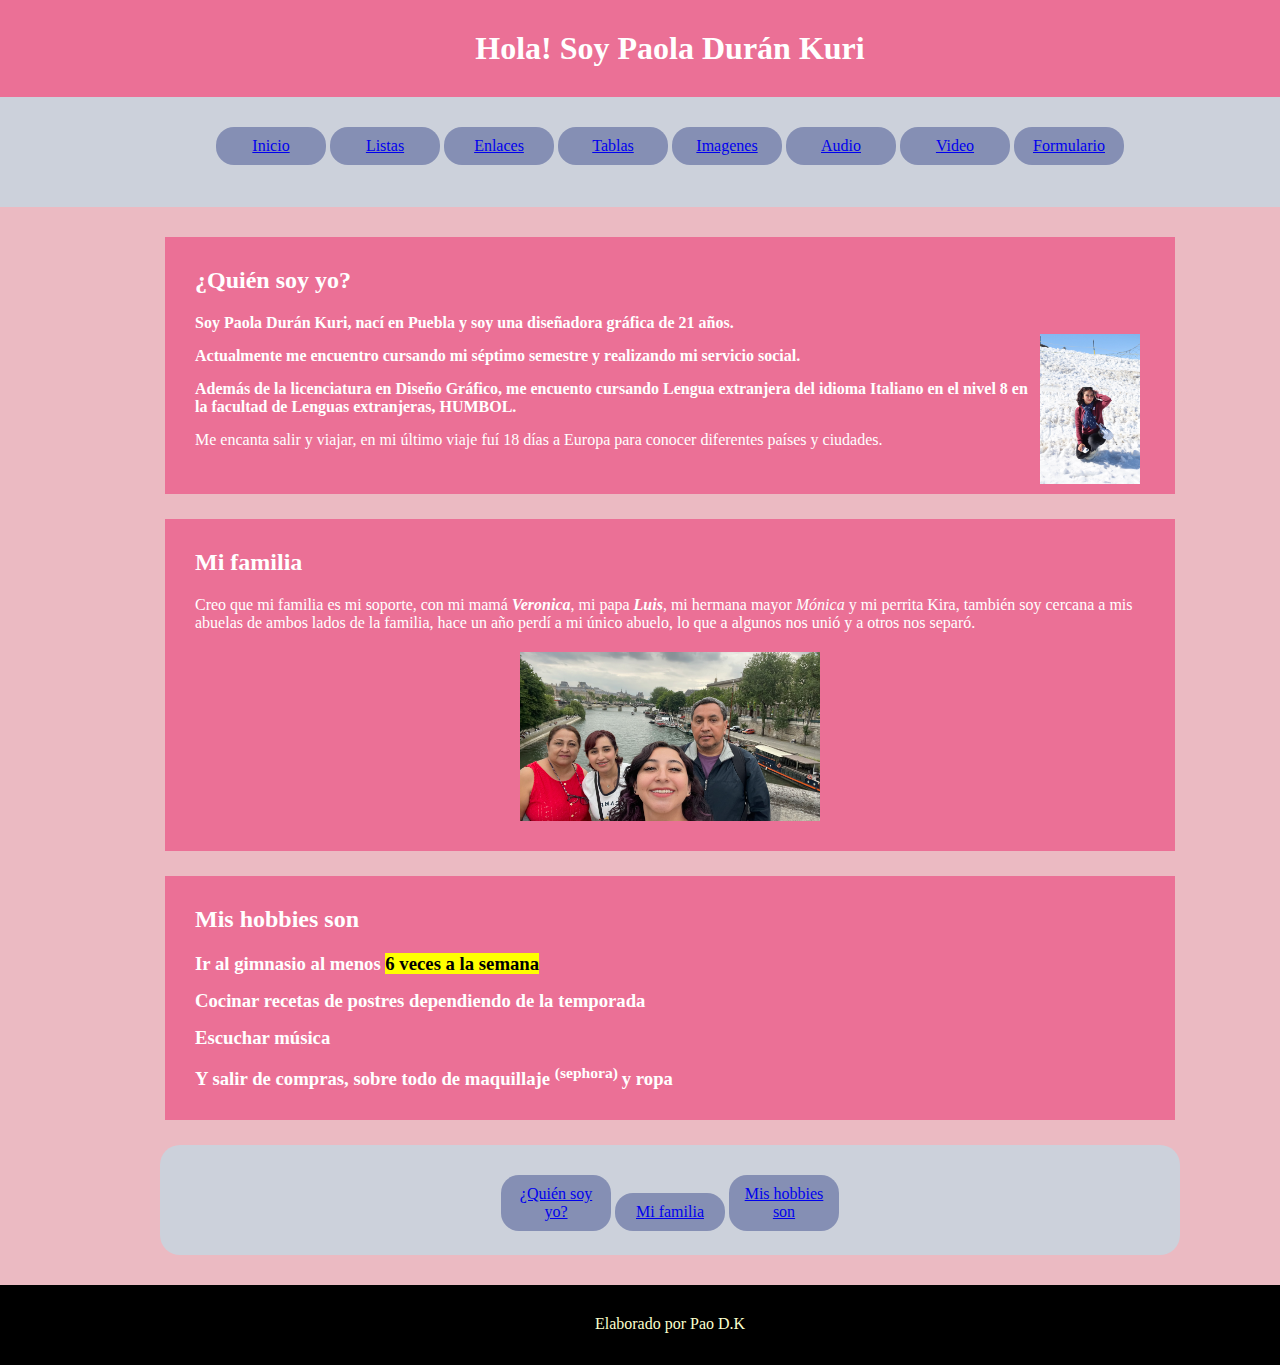
<file: index.html>
<!doctype html>
<html>
<meta charset="UTF-8">
    <head>
        <title>Mi primera página web</title>
		<link rel="stylesheet" href="css/style_page.css" type="text/css">
    </head>
    <body>
        <header>
            <h1>Hola! Soy Paola Durán Kuri</h1>
        </header>
        <nav>
            <ul>
               <li><a href="html/index.html">Inicio</a></li>
                <li><a href="html/listas.html">Listas</a></li>
                <li><a href="html/enlaces.html">Enlaces</a></li>
                <li><a href="html/tablas.html">Tablas</a></li>
                <li><a href="html/imagenes.html">Imagenes</a></li>
                <li><a href="html/audio.html">Audio</a></li>
                <li><a href="html/video.html">Video</a></li>
                <li><a href="html/formularios.html">Formulario</a></li>
            </ul>
        </nav>
        <main>
            <section id=yo>
                <h2>¿Quién soy yo?</h2>
                <p><b><img id="pao_img" src="medios/img/pdk.jpeg" alt="pao">Soy Paola Durán Kuri, nací en Puebla y soy una diseñadora gráfica de 21 años.&nbsp;</b></p>
              <p><b>Actualmente me encuentro cursando mi séptimo semestre y realizando mi servicio social.&nbsp;</b></p>
                <p><b>Además de la licenciatura en Diseño Gráfico, me encuento cursando Lengua extranjera del idioma Italiano en el nivel 8 en la facultad de Lenguas extranjeras, HUMBOL.</b></p>
<p>Me encanta salir y viajar, en mi último viaje fuí 18 días a Europa para conocer diferentes países y ciudades.</p> 
            </section>
            <section id="familia">
                <h2>Mi familia</h2>
                <p>Creo que mi familia  es mi soporte, con mi mamá <b><i>Veronica</i></b>, mi papa <b><i>Luis</i></b>, mi hermana mayor <i>Mónica</i> y mi perrita Kira, también soy cercana a mis abuelas de ambos lados de la familia, hace un año perdí a mi único abuelo, lo que a algunos nos unió y a otros nos separó.</p>
				<img src="medios/img/fam.jpeg" alt="familia">
            </section>
            <section id="hobbie">
                <h2>Mis hobbies son</h2>
                <h3> Ir al gimnasio al menos <mark>6 veces a la semana</mark>
                </h3>
                <p></p>
                <h3>Cocinar recetas de postres dependiendo de la temporada</h3>
                <p></p>
                <h3>Escuchar música</h3>
                <p></p>
                <h3>Y salir de compras, sobre todo de maquillaje <sup>(sephora)&nbsp;</sup>y ropa</h3>
            </section>
<nav id="menu">
                <ul>
                    <li><a href="#yo">¿Quién soy yo?</a></li>
                    <li><a href="#familia">Mi familia</a></li>
                    <li><a href="#hobbie">Mis hobbies son</a></li>
                    
                </ul>
            </nav>
        </main>
        <footer>Elaborado por Pao D.K</footer>
    </body>
</html>
</file>
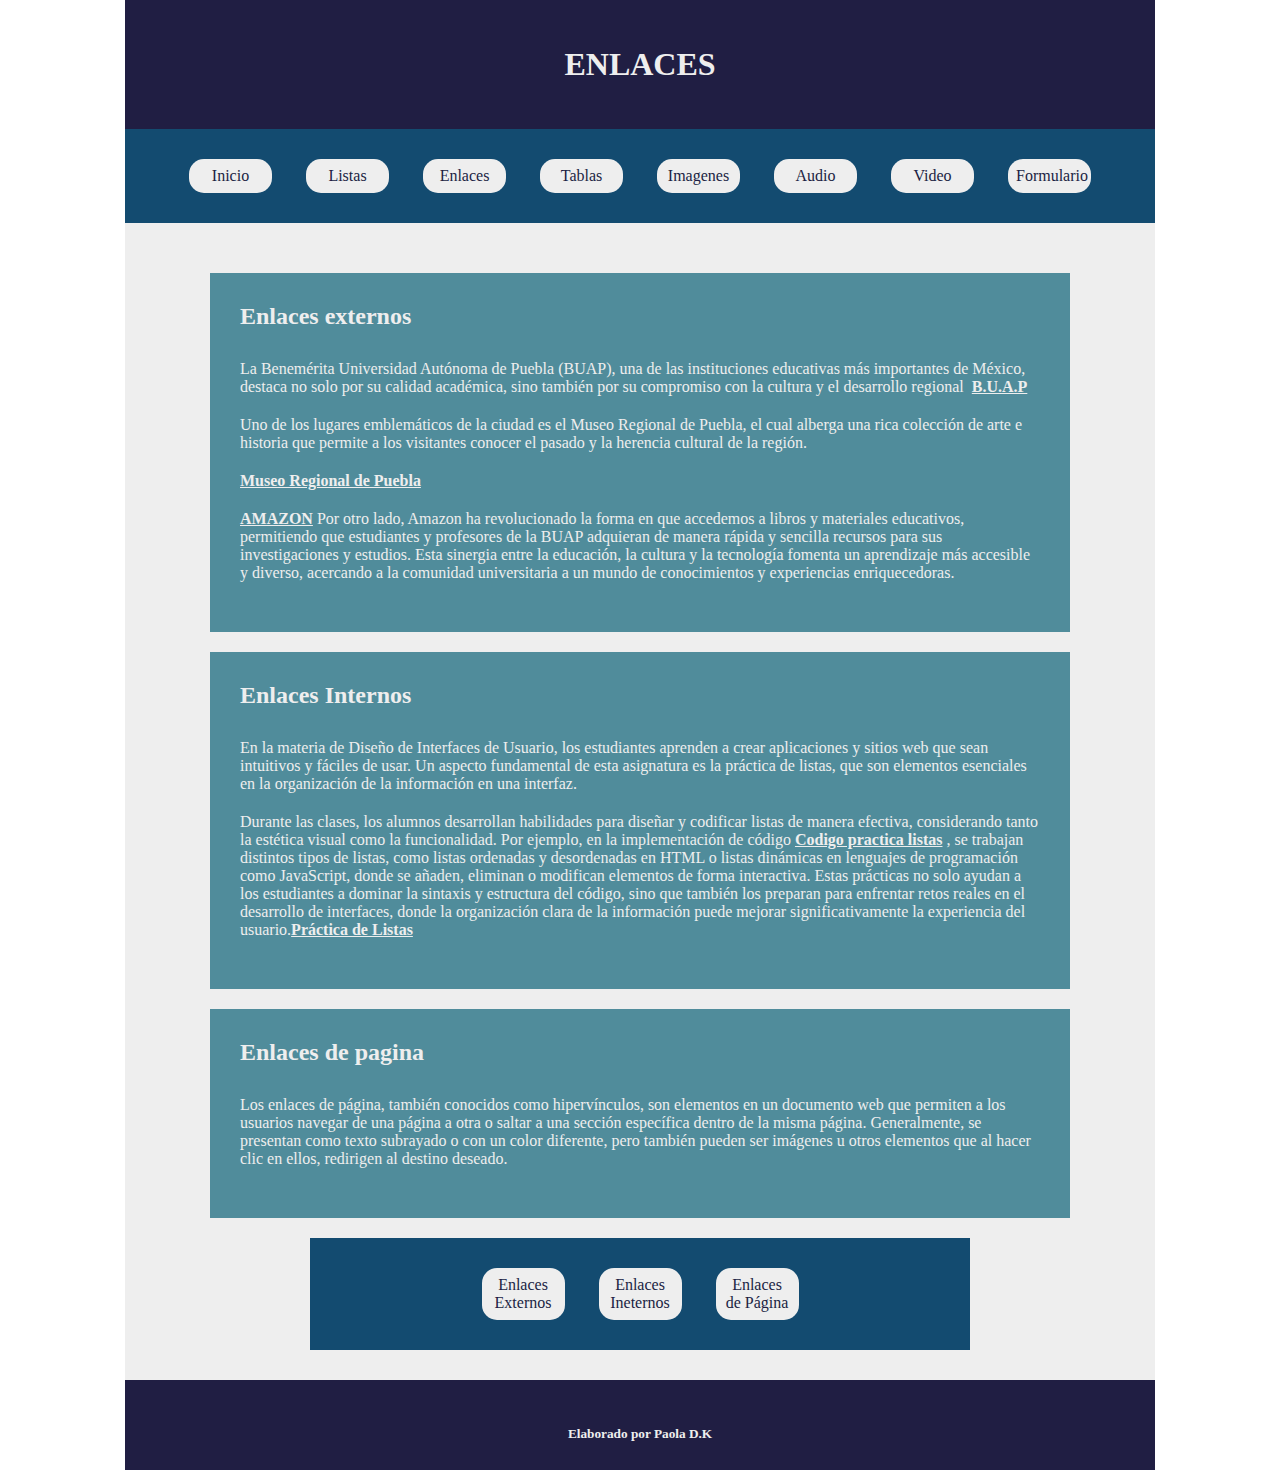
<file: html/enlaces.html>
<html>
    <head>
        <title> Enlaces HTML</title>
        <style type="text/css">
            *{
                margin:0px;
                padding: 0px;
            }
            header, nav, main, footer{
                width: 970px;
                color: #EEEEEE;
                margin-left: auto;
                margin-right: auto;
                padding: 30px;
        }
            header{
                background-color: #201E43;
                height: : 150px;
            }
            nav{
                height: : 50px;
                background-color: #134B70;
            }
            ul{
                list-style-type: none;
                text-align: center;
            }
            li{
                display:inline-block;
                margin-left: 15px;
                margin-right: 15px;
            }
            main{
                height: : 900px;
                background-color: #eeeeee;
            }
            main nav{
                width: 600px;
            }
            footer{
    height: 30px;
    background-color: #201E43;
            }
            section{
                width: 800px;
                background-color: #508C9B;
                margin-left: auto;
                margin-right: auto;
                margin-top: 20px;
                margin-bottom: 20px;
                padding: 30px;
            }
            h2{
                margin-bottom: 30px;
            }
            h1, h5{
    text-align: center;
    padding-top: 16px;
    padding-right: 16px;
    padding-left: 16px;
    padding-bottom: 16px;
            }
            p a:visited{
                color: #201E43;
            }
            p a:link{
                color:#eeeeee;
                font-weight: bolder;
            }
            p a:active{
                color: orange; 
            }
            ul li{
                width: 67px;
                background-color: #EEEEEE;
                color: #201E43;
                padding: 8px;
                 border-radius: 15px;
            }
            ul li a{
                text-decoration: none;
            }
            ul a:link, ul a:visited{ 
                color: #201E43;
            }
            ul a:hover{
                color: #508c9b;
                font-weight: bolder;
            }
            p{
                margin-bottom: 20px;
            }
            p a:visited{
                color: #201E43;
            }
            p a:link{
                color:#eeeeee;
                font-weight: bolder;
            }
            p a:active{
                color: orange; 
            }
            ul li{
                width: 67px;
                background-color: #EEEEEE;
                color: #201E43;
                padding: 8px;
                border-radius: 15px;
                text-decoration: none;
            }
            ul li a{
                text-decoration: none;
                color:#201E43;
            }
            ul a:hover{
                color:#508C9B;
                font-weight: bold;
            }
            /*nav ul li a:link, nav ul li a :visited{
               color: #508c9b;
                font-weight: bold;
            }
            /*nav ul li a:hover{
               color:  #201E43;
            }*/
            nav li:hover, nav li a:hover{
                background-color:#201E43;
                color:#EEEEEE;
            }
        </style>
    </head>
    <body>
        <header>
            <h1>ENLACES</h1>
        </header>
        <nav>
            <ul>
                <li><a href="../index.html">Inicio</a></li>
                <li><a href="listas.html">Listas</a></li>
                <li><a href="enlaces.html">Enlaces</a></li>
                <li><a href="tablas.html">Tablas</a></li>
                <li><a href="imagenes.html">Imagenes</a></li>
                <li><a href="audio.html">Audio</a></li>
                <li><a href="video.html">Video</a></li>
                <li><a href="formularios.html">Formulario</a></li>
            </ul>
        </nav>
        <main>
            <section>
                <h2 id="Enlace_Ext_1">Enlaces externos</h2>
                <p>La Benemérita Universidad Autónoma de Puebla (BUAP), una de las instituciones educativas más importantes de México, destaca no solo por su calidad académica, sino también por su compromiso con la cultura y el desarrollo regional&nbsp;&nbsp;<a href="http://www.buap.mx">B.U.A.P</a></p>
                <p>Uno de los lugares emblemáticos de la ciudad es el Museo Regional de Puebla, el cual alberga una rica colección de arte e historia que permite a los visitantes conocer el pasado y la herencia cultural de la región.&nbsp;</p>
                <p> <a href="https://sic.cultura.gob.mx/ficha.php?table=museo&table_id=20" target="_blank">Museo Regional de Puebla</a> </p>
				<p><a href="http://amazon.com.mx">AMAZON</a> Por otro lado, Amazon ha revolucionado la forma en que accedemos a libros y materiales educativos, permitiendo que estudiantes y profesores de la BUAP adquieran de manera rápida y sencilla recursos para sus investigaciones y estudios. Esta sinergia entre la educación, la cultura y la tecnología fomenta un aprendizaje más accesible y diverso, acercando a la comunidad universitaria a un mundo de conocimientos y experiencias enriquecedoras.</p>

            </section>
            <section>
                <h2 id="Enlaces_Int_2">Enlaces Internos</h2>
                <p>En la materia de Diseño de Interfaces de Usuario, los estudiantes aprenden a crear aplicaciones y sitios web que sean intuitivos y fáciles de usar. Un aspecto fundamental de esta asignatura es la práctica de listas, que son elementos esenciales en la organización de la información en una interfaz.</p>
                <p>Durante las clases, los alumnos desarrollan habilidades para diseñar y codificar listas de manera efectiva, considerando tanto la estética visual como la funcionalidad. Por ejemplo, en la implementación de código <a href="../pdf/listas.pdf" download>Codigo practica listas</a> , se trabajan distintos tipos de listas, como listas ordenadas y desordenadas en HTML o listas dinámicas en lenguajes de programación como JavaScript, donde se añaden, eliminan o modifican elementos de forma interactiva. Estas prácticas no solo ayudan a los estudiantes a dominar la sintaxis y estructura del código, sino que también los preparan para enfrentar retos reales en el desarrollo de interfaces, donde la organización clara de la información puede mejorar significativamente la experiencia del usuario.<a href="listas.html">Práctica de Listas</a> 
					</p>
            </section>
            <section>
                <h2 id="Enlace-De-Pagina">Enlaces de pagina</h2>
                <p>Los enlaces de página, también conocidos como hipervínculos, son elementos en un documento web que permiten a los usuarios navegar de una página a otra o saltar a una sección específica dentro de la misma página. Generalmente, se presentan como texto subrayado o con un color diferente, pero también pueden ser imágenes u otros elementos que al hacer clic en ellos, redirigen al destino deseado.</p>
            </section>
            <nav>
                <ul>
                    <li><a href=#Enlace_Ext_1> Enlaces Externos</a></li>
                    <li><a href=#Enlaces_Int_2>Enlaces Ineternos</a></li>
                    <li><a href=#Enlace-De-Pagina>Enlaces de Página</a></li>
                </ul>
            </nav>
        </main>
        <footer>
          <h5>Elaborado por Paola D.K</h5>
    </footer>
    </body>
</html>
</file>
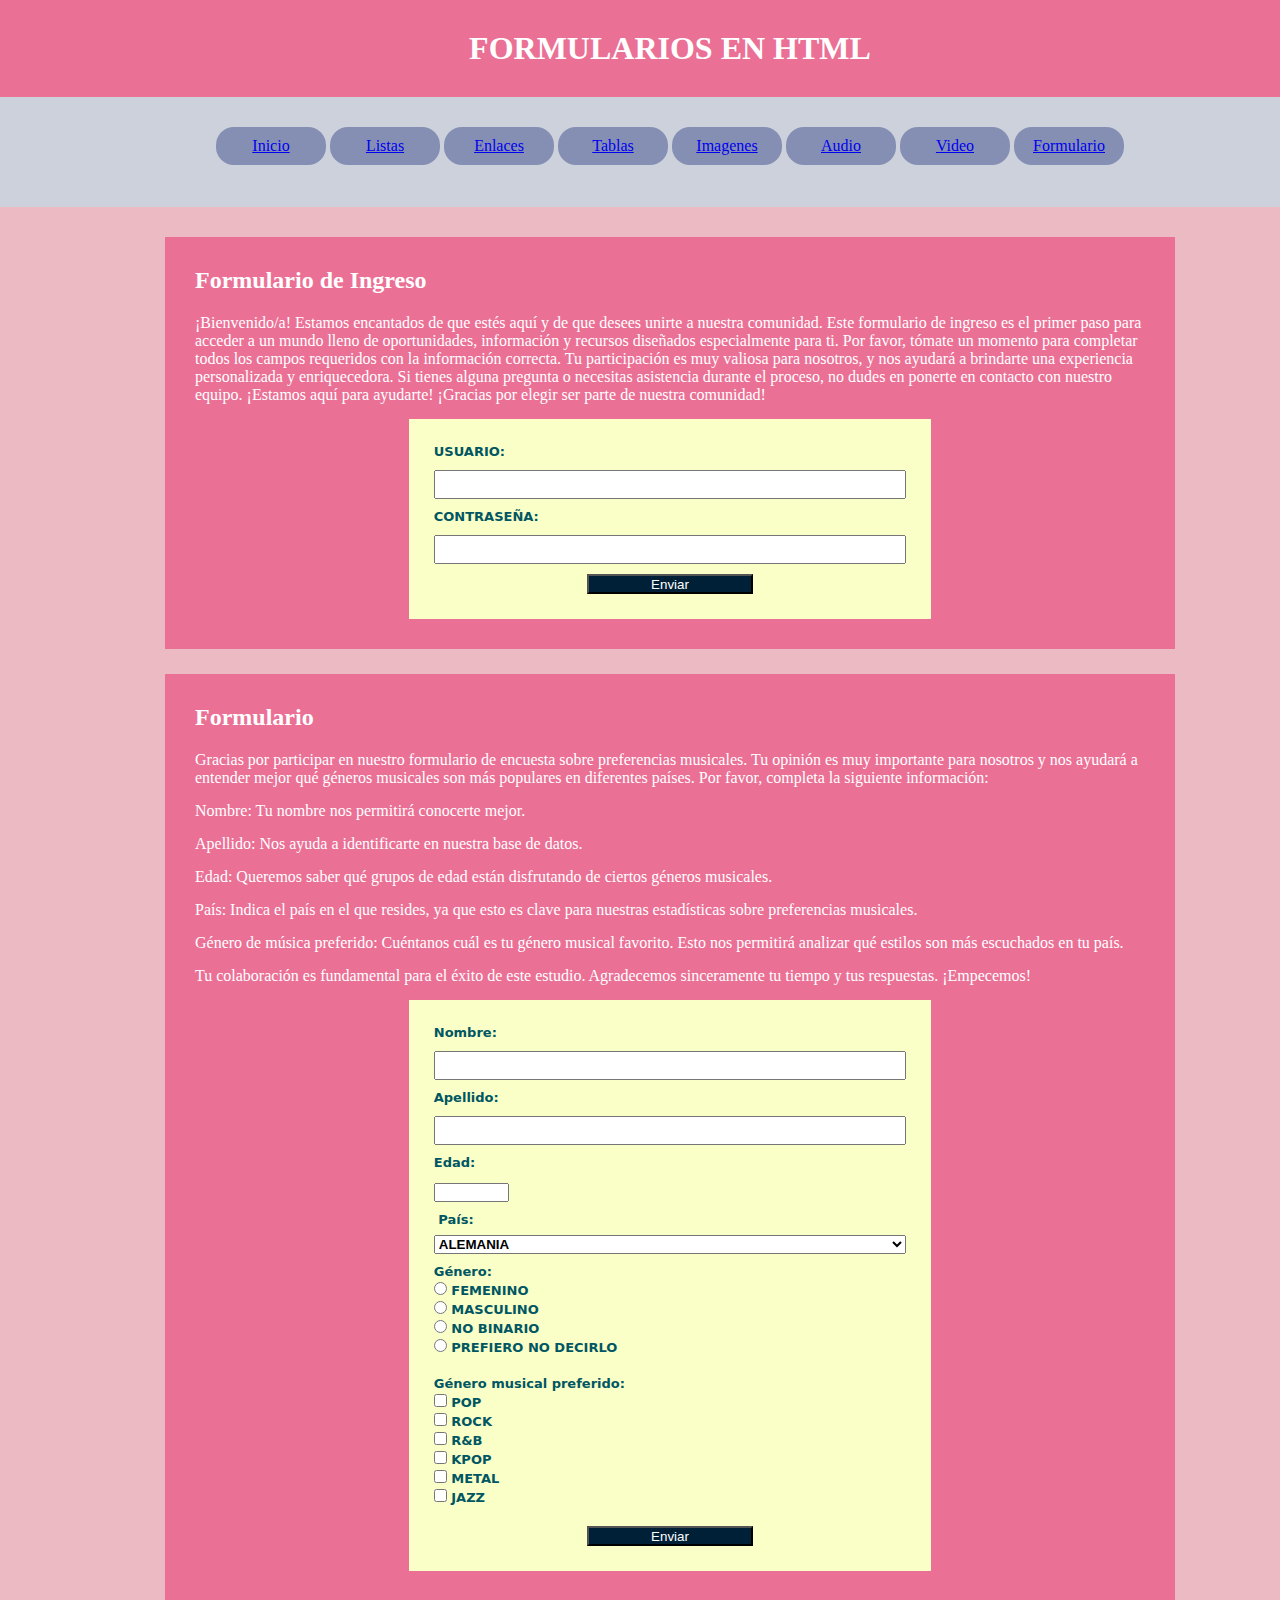
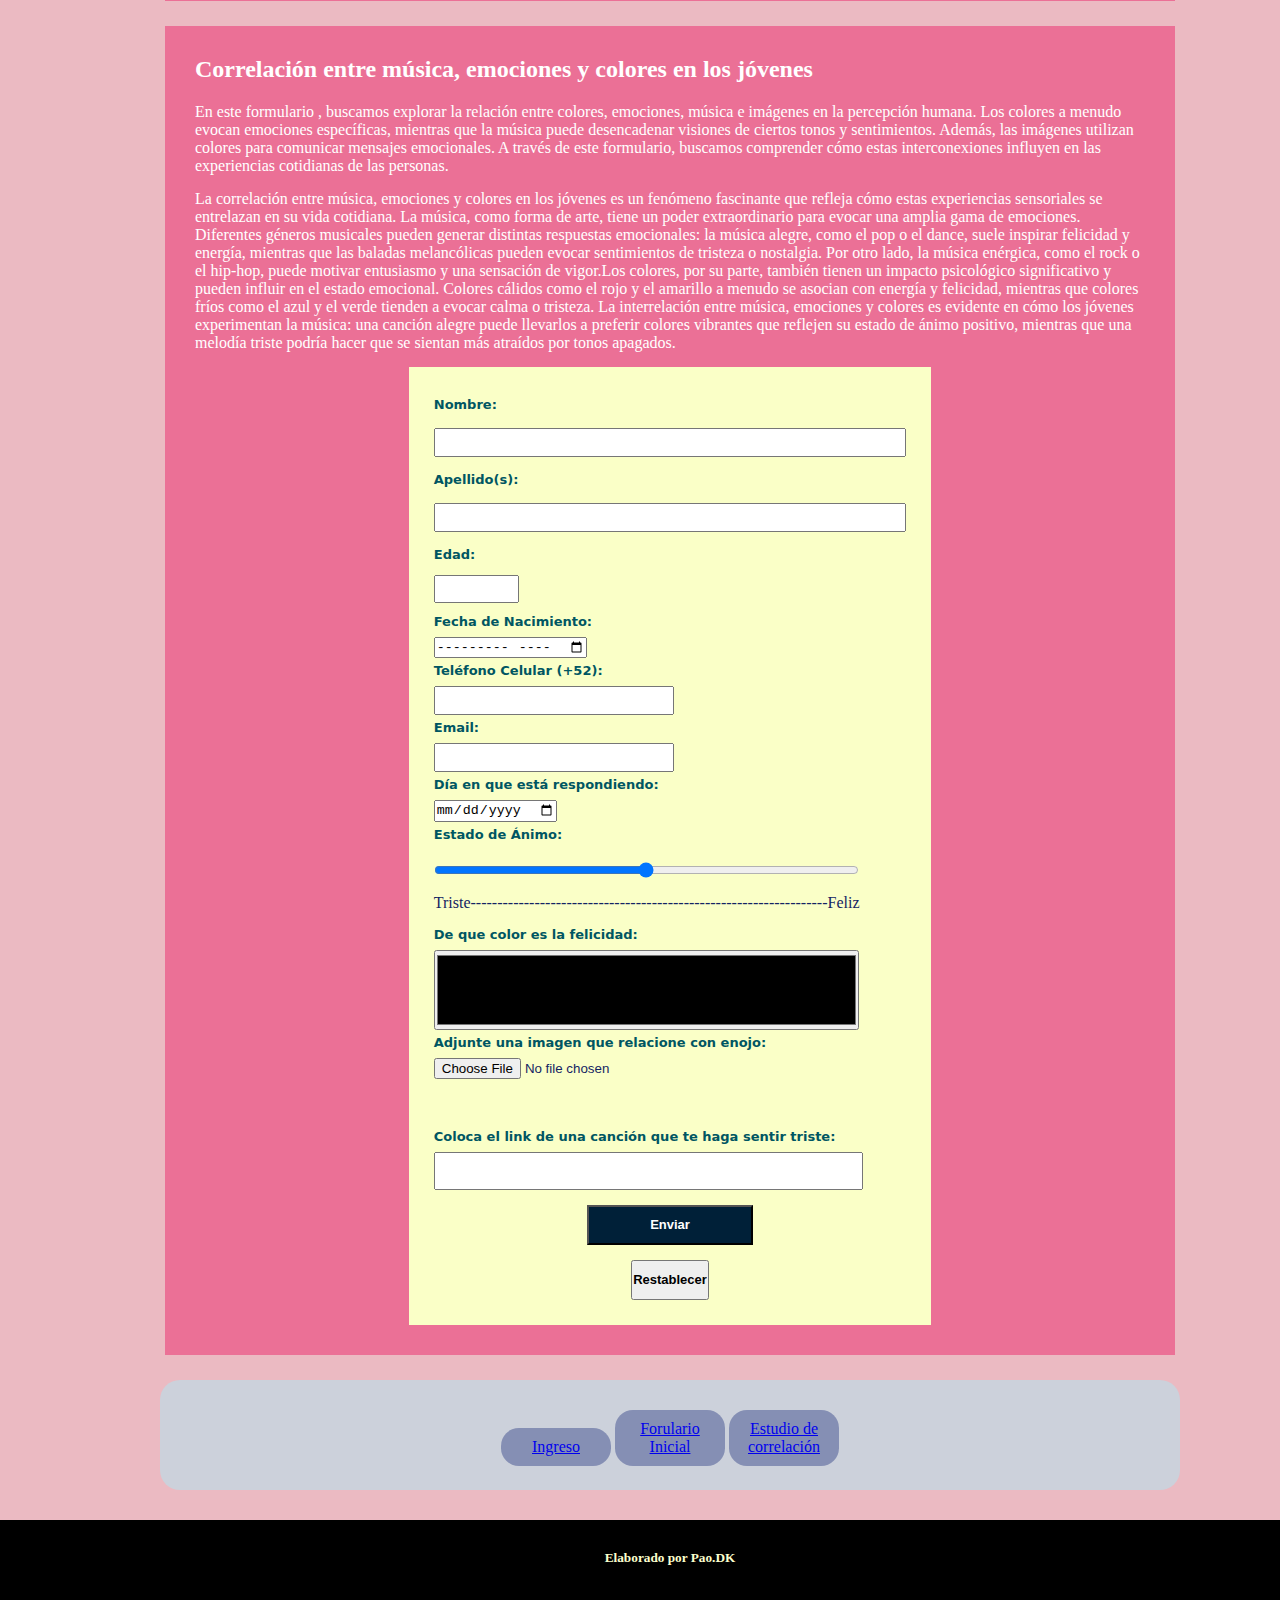
<file: html/formularios.html>
<!doctype html>
<html>
<head>
<meta charset="UTF-8">
<title>FORMULARIOS</title>
<link href="../css/style_page.css" rel="stylesheet" type="text/css">
</head>

<body>
<header>
  <h1>FORMULARIOS EN HTML</h1>
</header>
<nav>
	<ul>
        <li><a href="../index.html">Inicio</a></li>
         <li><a href="listas.html">Listas</a></li>
         <li><a href="enlaces.html">Enlaces</a></li>
         <li><a href="tablas.html">Tablas</a></li>
         <li><a href="imagenes.html">Imagenes</a></li>
         <li><a href="audio.html">Audio</a></li>
         <li><a href="video.html">Video</a></li>
         <li><a href="formularios.html" style="">Formulario</a></li>
    </ul>
</nav>
<main>
	<section id="ing">
  <h2>Formulario de Ingreso</h2>
  <p>¡Bienvenido/a! Estamos encantados de que estés aquí y de que desees unirte a nuestra comunidad. Este formulario de ingreso es el primer paso para acceder a un mundo lleno de oportunidades, información y recursos diseñados especialmente para ti. Por favor, tómate un momento para completar todos los campos requeridos con la información correcta. Tu participación es muy valiosa para nosotros, y nos ayudará a brindarte una experiencia personalizada y enriquecedora. Si tienes alguna pregunta o necesitas asistencia durante el proceso, no dudes en ponerte en contacto con nuestro equipo. ¡Estamos aquí para ayudarte! ¡Gracias por elegir ser parte de nuestra comunidad!</p>
  <form id="form1" name="form1" method="get">
<label for="textfield">USUARIO:</label>
      <input name="textfield" type="text" id="textfield" size="25">
      <label for="password">CONTRASEÑA:</label>
      <input name="password" type="password" id="password" size="19" maxlength="8">
      <input name="submit" type="submit" id="submit" formmethod="GET" value="Enviar">
      <span style="color: #387B88"></span>      
  </form>
  </section>
	<section id="form">
	  <h2>Formulario</h2>
		<p>Gracias por participar en nuestro formulario de encuesta sobre preferencias musicales. Tu opinión es muy importante para nosotros y nos ayudará a entender mejor qué géneros musicales son más populares en diferentes países. Por favor, completa la siguiente información:</p>

<p>Nombre: Tu nombre nos permitirá conocerte mejor.</p>
<p>Apellido: Nos ayuda a identificarte en nuestra base de datos.</p>
<p>Edad: Queremos saber qué grupos de edad están disfrutando de ciertos géneros musicales.</p>
<p>País: Indica el país en el que resides, ya que esto es clave para nuestras estadísticas sobre preferencias musicales.</p>
<p>Género de música preferido: Cuéntanos cuál es tu género musical favorito. Esto nos permitirá analizar qué estilos son más escuchados en tu país.</p>
<p>Tu colaboración es fundamental para el éxito de este estudio. Agradecemos sinceramente tu tiempo y tus respuestas. ¡Empecemos!</p>
	  <form id="form2" name="form2" method="post">
		  <label for="textfield2">Nombre:</label>
          <input type="text" name="textfield2" id="textfield2">
          <label for="textfield3">Apellido:</label>
          <input type="text" name="textfield3" id="textfield3">
          <label for="number">Edad:</label>
          <input name="number" type="number" id="number" max="60" min="18">
          <label for="select">&nbsp;País:&nbsp;</label>
          <select name="select" id="select">
            <option value="alemania">ALEMANIA</option>
            <option value="bélgica">BÉLGICA</option>
            <option value="chile">CHILE</option>
            <option value="dinamarca">DINAMARCA</option>
            <option value="francia">FRANCIA</option>
            <option value="grecia">GRECIA</option>
            <option value="honduras">HONDURAS</option>
            <option value="irlanda">IRLANDA</option>
            <option value="japón">JAPÓN</option>
            <option value="kosovo">KOSOVO</option>
            <option value="luxemburgo">LUXEMBURGO</option>
            <option value="mexico">MÉXICO</option>
            <option value="noruega">NORUEGA</option>
          </select>
          <label>Género:&nbsp;</label>
            <label>
              <input type="radio" name="GENERO" value="femenino" id="GENERO_0">
            FEMENINO</label>
            <label>
              <input type="radio" name="GENERO" value="masculino" id="GENERO_1">
              MASCULINO</label>
            <label>
              <input type="radio" name="GENERO" value="no binario" id="GENERO_2">
              NO BINARIO</label>
            <label>
              <input type="radio" name="GENERO" value="prefiero no decirlo" id="GENERO_3">
              PREFIERO NO DECIRLO</label>
            <br>
          <label>Género musical preferido:</label>
            <label>
              <input type="checkbox" name="Musica" value="pop" id="Musica_0">
            POP</label>
            <label>
              <input type="checkbox" name="Musica" value="rock" id="Musica_1">
              ROCK</label>
            <label>
              <input type="checkbox" name="Musica" value="r&b" id="Musica_2">
              R&B</label>
            <label>
              <input type="checkbox" name="Musica" value="kpop" id="Musica_3">
              KPOP</label>
            <label>
              <input type="checkbox" name="Musica" value="metal" id="Musica_4">
              METAL</label>
            <label>
              <input type="checkbox" name="Musica" value="jazz" id="Musica_5">
              JAZZ</label>
            <br>
        <input name="submit2" type="submit" id="submit2" formmethod="GET" value="Enviar">
		  
      </form>
   </section>
	<section id="color">
	  <h2>Correlación entre música, emociones y colores en los jóvenes&nbsp;</h2>
	  <p>En este formulario , buscamos explorar la relación entre colores, emociones, música e imágenes en la percepción humana. Los colores a menudo evocan emociones específicas, mientras que la música puede desencadenar visiones de ciertos tonos y sentimientos. Además, las imágenes utilizan colores para comunicar mensajes emocionales. A través de este formulario, buscamos comprender cómo estas interconexiones influyen en las experiencias cotidianas de las personas.&nbsp;</p>
		<p>La correlación entre música, emociones y colores en los jóvenes es un fenómeno fascinante que refleja cómo estas experiencias sensoriales se entrelazan en su vida cotidiana. La música, como forma de arte, tiene un poder extraordinario para evocar una amplia gama de emociones. Diferentes géneros musicales pueden generar distintas respuestas emocionales: la música alegre, como el pop o el dance, suele inspirar felicidad y energía, mientras que las baladas melancólicas pueden evocar sentimientos de tristeza o nostalgia. Por otro lado, la música enérgica, como el rock o el hip-hop, puede motivar entusiasmo y una sensación de vigor.Los colores, por su parte, también tienen un impacto psicológico significativo y pueden influir en el estado emocional. Colores cálidos como el rojo y el amarillo a menudo se asocian con energía y felicidad, mientras que colores fríos como el azul y el verde tienden a evocar calma o tristeza. La interrelación entre música, emociones y colores es evidente en cómo los jóvenes experimentan la música: una canción alegre puede llevarlos a preferir colores vibrantes que reflejen su estado de ánimo positivo, mientras que una melodía triste podría hacer que se sientan más atraídos por tonos apagados.

</p>
	  <form id="form3" name="form3" method="post">
	    <label for="textfield4">Nombre:</label>
        <input name="textfield4" type="text" id="textfield4" maxlength="15">
        <label for="textfield5">Apellido(s):</label>
        <input name="textfield5" type="text" id="textfield5" maxlength="30">
        
        <label for="number2">Edad:</label>
        <input name="number2" type="number" id="number2" max="45" min="18">
        
        
        <label for="month">Fecha de Nacimiento:</label>
        <input name="month" type="month" id="month" min="2006-01">
        <label for="tel">Teléfono Celular (+52):</label>
        <input name="tel" type="tel" id="tel" maxlength="10">
        
        <label for="email">Email:</label>
                
<input type="email" name="email" id="email">

<label for="date">Día en que está respondiendo:</label>
<input type="date" name="date" id="date">
                
        <label for="range">Estado de Ánimo:</label>
        <input type="range" name="range" id="range">
        <p>Triste-------------------------------------------------------------------Feliz</p>
<label for="color">De que color es la felicidad:</label>
        <input type="color" name="color" id="color">
<label for="fileField">Adjunte una imagen que relacione con enojo:</label>
        <input type="file" name="fileField" id="fileField">
        <label for="url">Coloca el link de una canción que te haga sentir triste:</label>
        <input type="url" name="url" id="url">
        <input name="submit3" type="submit" id="submit3" formmethod="GET" value="Enviar">
        <input type="reset" name="reset" id="reset" value="Restablecer">
      </form>
    </section>
	<nav id="menu">
                <ul>
                    <li><a href="#ing">Ingreso</a></li>
                    <li><a href="#for">Forulario Inicial</a></li>
                    <li><a href="#color">Estudio de correlación </a></li>
                    
                </ul>
            </nav>
</main>

<footer>
  <h5>Elaborado por Pao.DK</h5>
</footer>
</body>
</html>
</file>
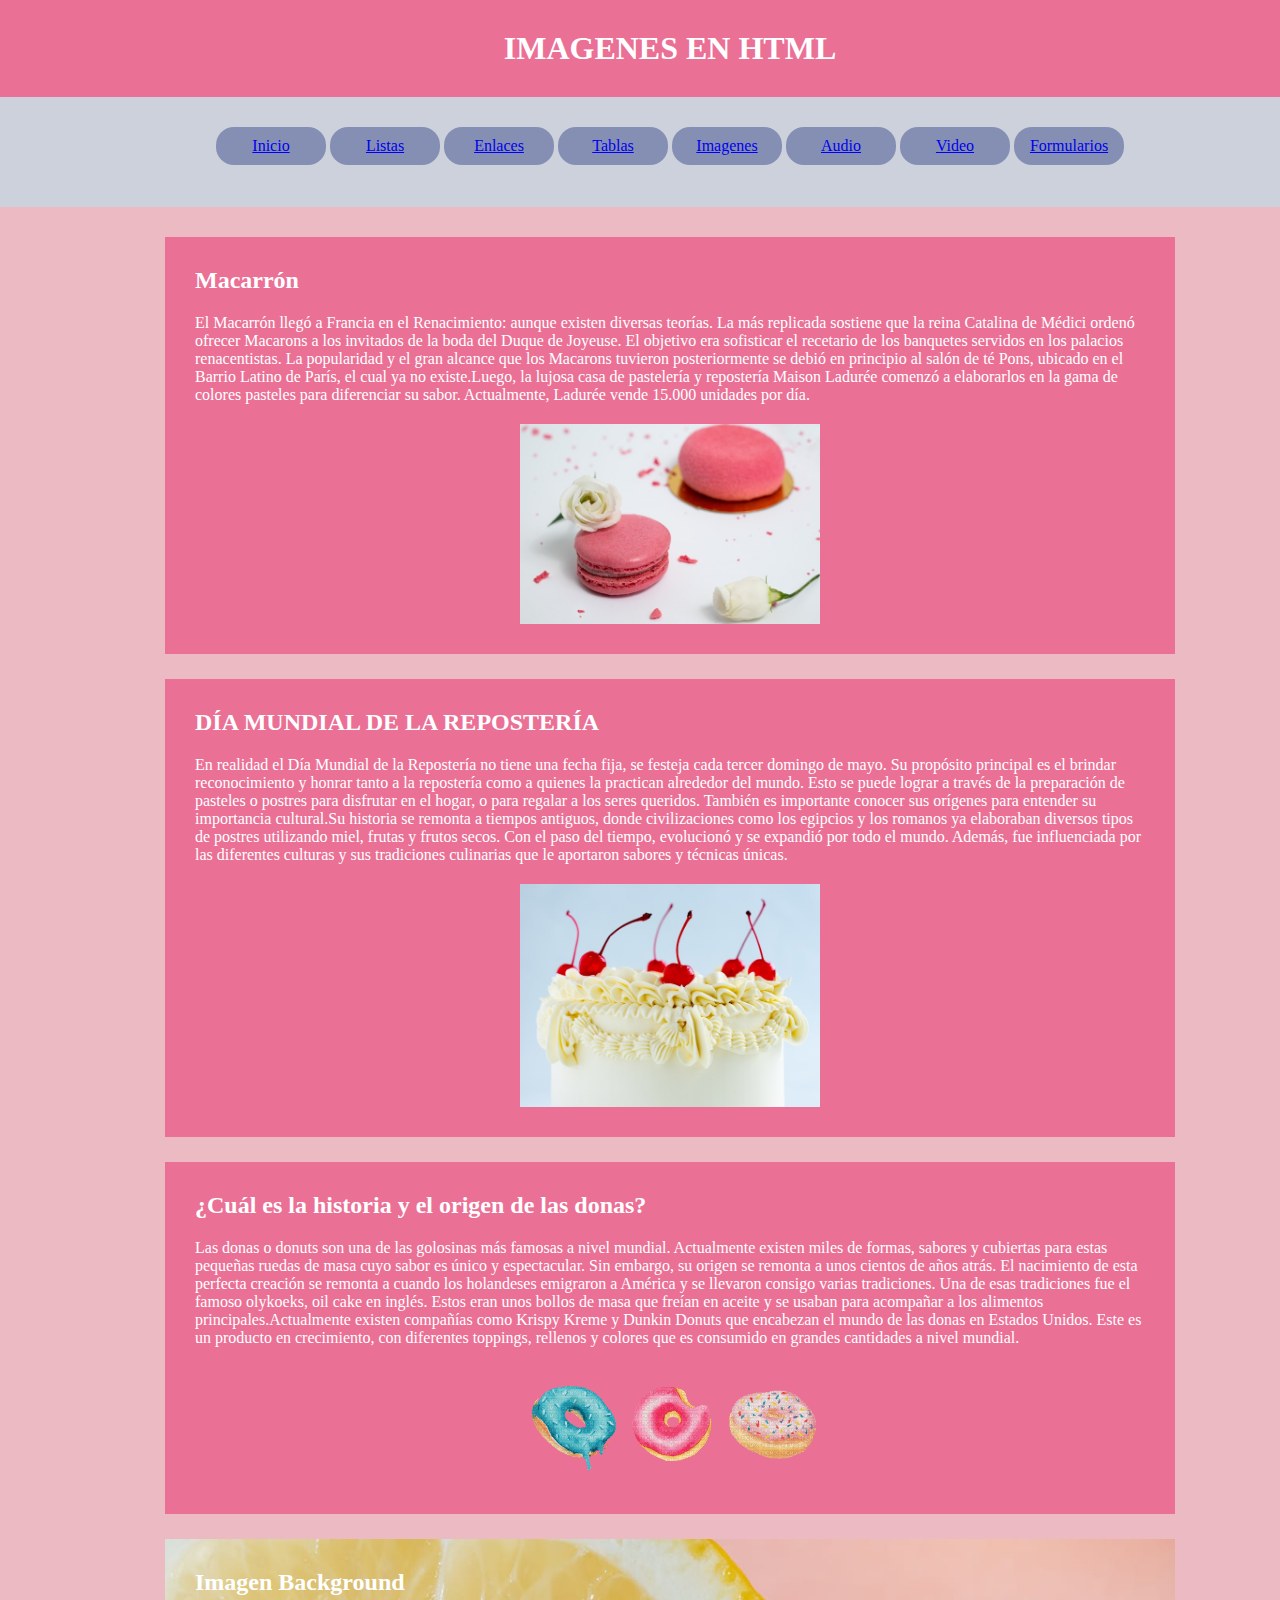
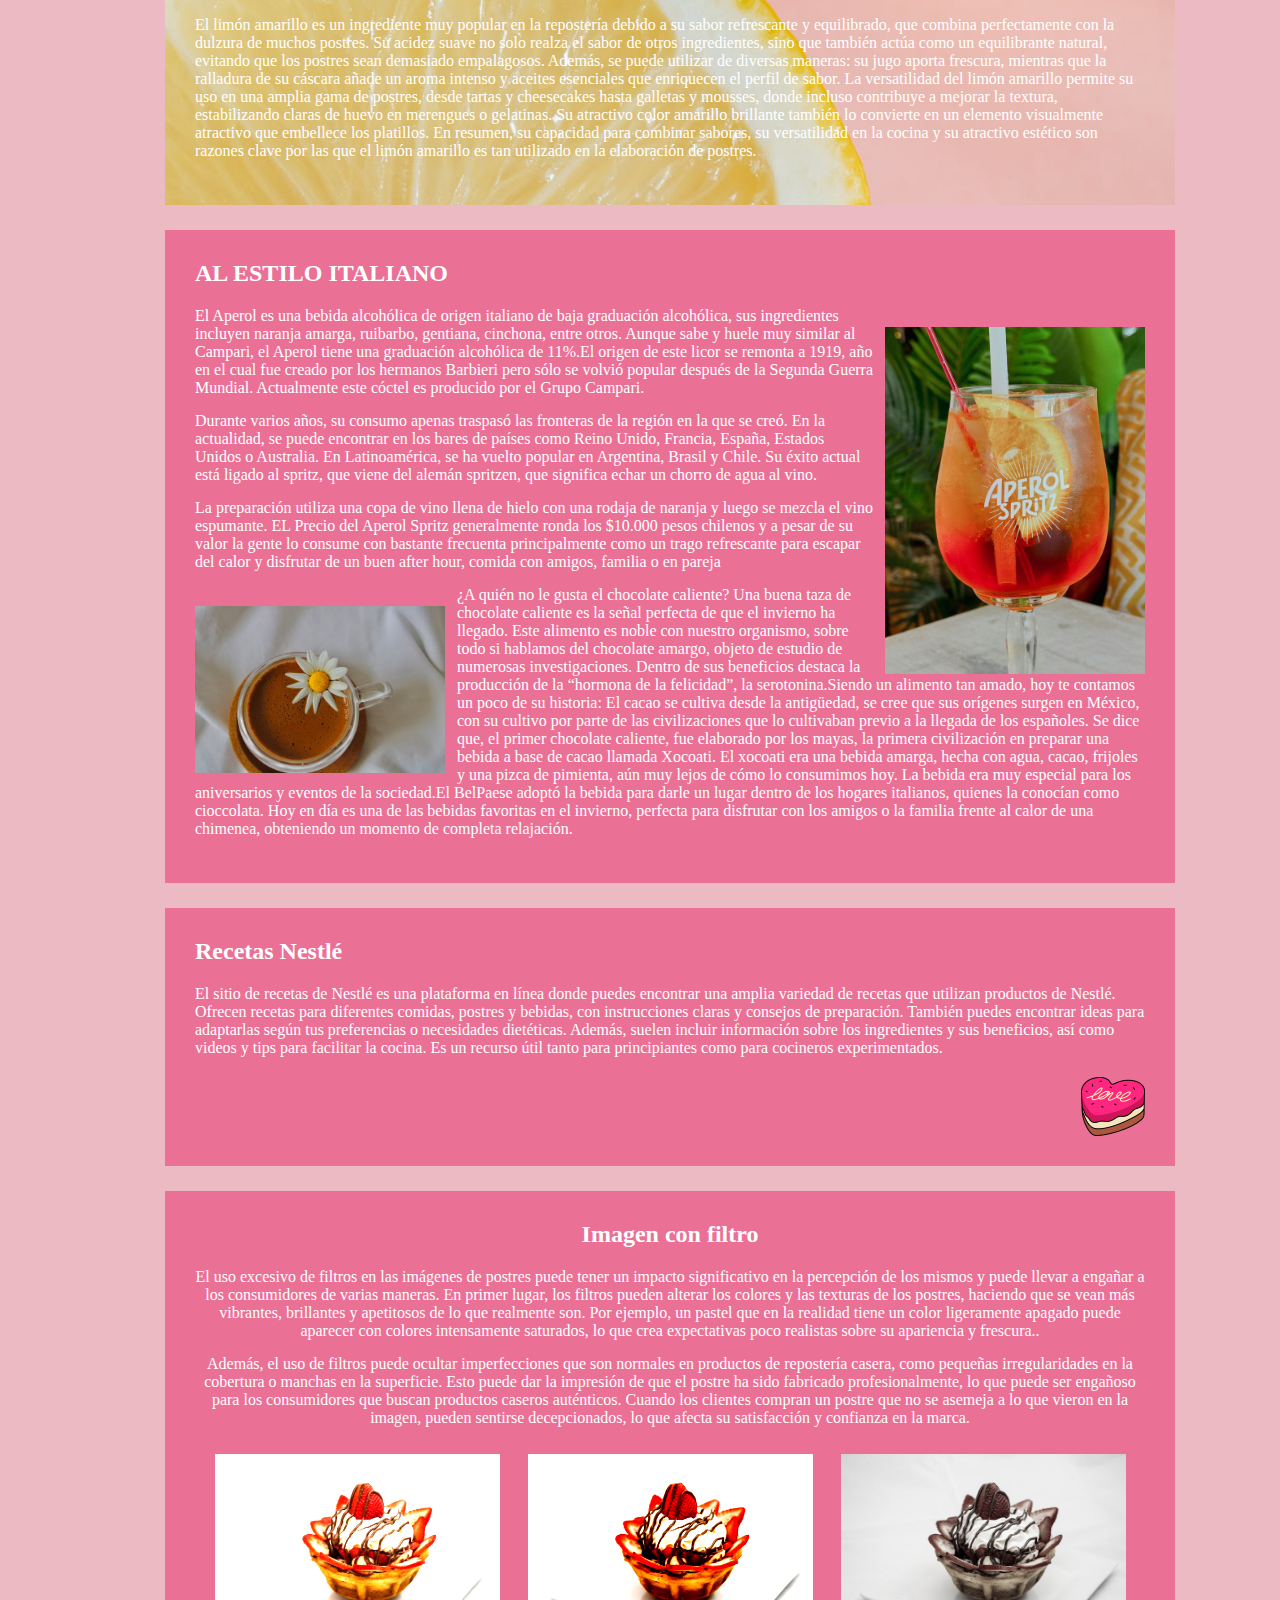
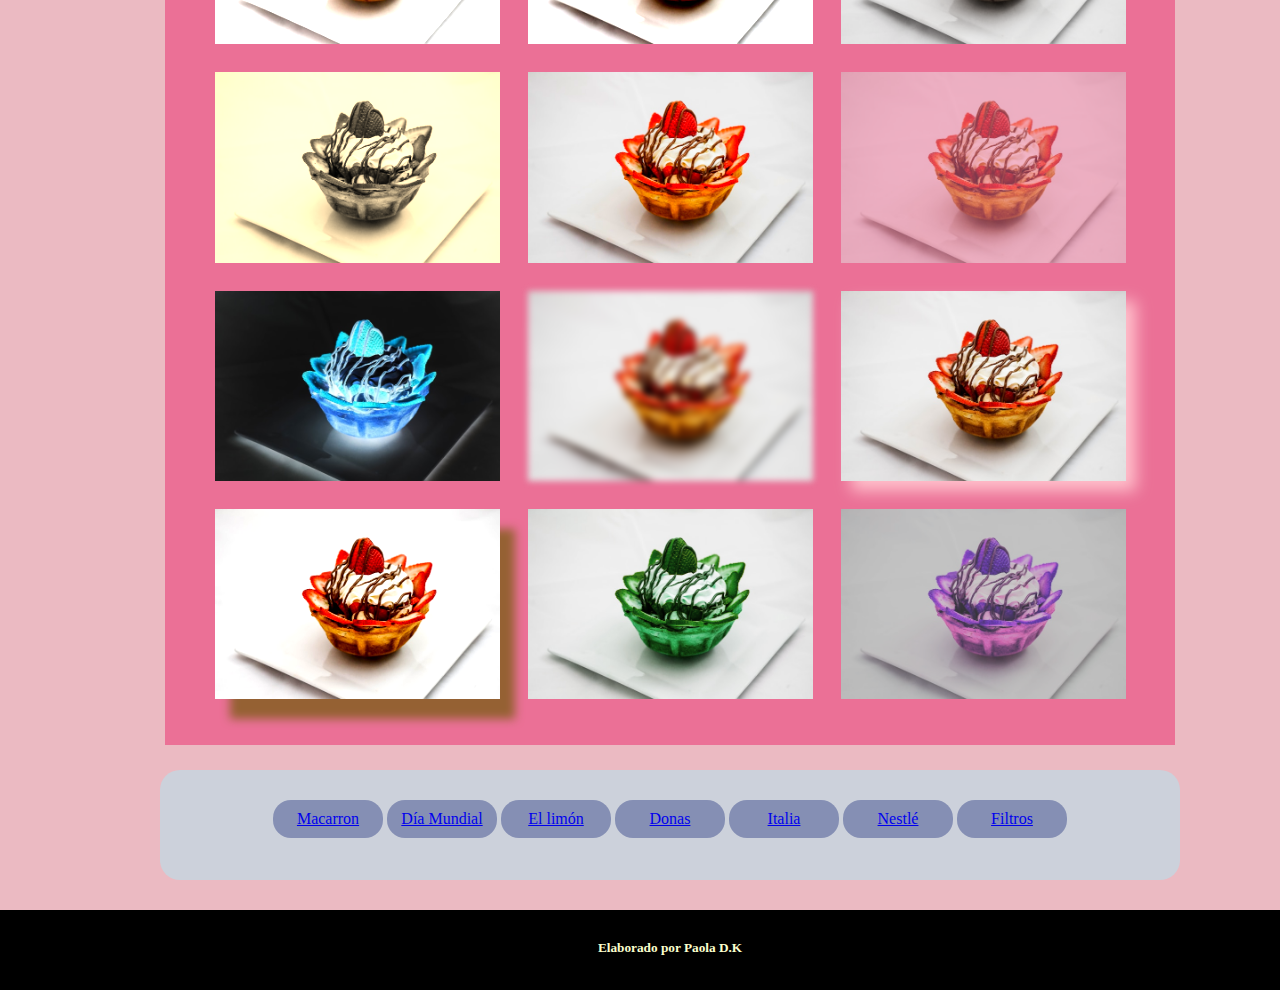
<file: html/imagenes.html>
<html> 
    <head>
        <title>Imagenes en HTML</title>
        <link rel="stylesheet" href="../css/style_page.css" type="text/css">
		
    </head>
    <body>
        <header>
            <h1>IMAGENES EN HTML</h1>
        </header>
        <nav>
            <ul>
               <li><a href="../index.html">Inicio</a></li>
                <li><a href="listas.html">Listas</a></li>
                <li><a href="enlaces.html">Enlaces</a></li>
                <li><a href="tablas.html">Tablas</a></li>
                <li><a href="imagenes.html">Imagenes</a></li>
                <li><a href="audio.html">Audio</a></li>
                <li><a href="video.html">Video</a></li>
                <li><a href="formularios.html">Formularios</a></li>
            </ul>
        </nav>
        <main>
            <section id="maca">
            <h2>Macarrón</h2>
                <p>El Macarrón llegó a Francia en el Renacimiento: aunque existen diversas teorías. La más replicada sostiene que la reina Catalina de Médici ordenó ofrecer Macarons a los invitados de la boda del Duque de Joyeuse. El objetivo era sofisticar el recetario de los banquetes servidos en los palacios renacentistas. La popularidad y el gran alcance que los Macarons tuvieron posteriormente se debió en principio al salón de té Pons, ubicado en el Barrio Latino de París, el cual ya no existe.Luego, la lujosa casa de pastelería y repostería Maison Ladurée comenzó a elaborarlos en la gama de colores pasteles para diferenciar su sabor. Actualmente, Ladurée vende 15.000 unidades por día. </p>
                <img src="../medios/img/macaroon1.jpg" alt="Macarrones">
            </section>
            <section id="dia">
            <h2>DÍA MUNDIAL DE LA REPOSTERÍA</h2>
                <p>En realidad el Día Mundial de la Repostería no tiene una fecha fija, se festeja cada tercer domingo de mayo. Su propósito principal es el brindar reconocimiento y honrar tanto a la repostería como a quienes la practican alrededor del mundo. Esto se puede lograr a través de la preparación de pasteles o postres para disfrutar en el hogar, o para regalar a los seres queridos. También es importante conocer sus orígenes para entender su importancia cultural.Su historia se remonta a tiempos antiguos, donde civilizaciones como los egipcios y los romanos ya elaboraban diversos tipos de postres utilizando miel, frutas y frutos secos. Con el paso del tiempo, evolucionó y se expandió por todo el mundo. Además, fue influenciada por las diferentes culturas y sus tradiciones culinarias que le aportaron sabores y técnicas únicas. </p>
                <img src="../medios/img/pastel2.jpg" alt="Pastel">
            </section>
            <section id="dona">
            <h2>¿Cuál es la historia y el origen de las donas?</h2>
                <p>Las donas o donuts son una de las golosinas más famosas a nivel mundial. Actualmente existen miles de formas, sabores y cubiertas para estas pequeñas ruedas de masa cuyo sabor es único y espectacular. Sin embargo, su origen se remonta a unos cientos de años atrás. El nacimiento de esta perfecta creación se remonta a cuando los holandeses emigraron a América y se llevaron consigo varias tradiciones. Una de esas tradiciones fue el famoso olykoeks, oil cake en inglés. Estos eran unos bollos de masa que freían en aceite y se usaban para acompañar a los alimentos principales.Actualmente existen compañías como Krispy Kreme y Dunkin Donuts que encabezan el mundo de las donas en Estados Unidos. Este es un producto en crecimiento, con diferentes toppings, rellenos y colores que es consumido en grandes cantidades a nivel mundial.</p>
                <img src="../medios/gif/donut.gif" alt="Donas">
            </section>
            <section id="lemon" style="background-image:url(../medios/img/bg.jpg);background-size: 100%;"> 
                 <h2>Imagen Background</h2>
                <p> El limón amarillo es un ingrediente muy popular en la repostería debido a su sabor refrescante y equilibrado, que combina perfectamente con la dulzura de muchos postres. Su acidez suave no solo realza el sabor de otros ingredientes, sino que también actúa como un equilibrante natural, evitando que los postres sean demasiado empalagosos. Además, se puede utilizar de diversas maneras: su jugo aporta frescura, mientras que la ralladura de su cáscara añade un aroma intenso y aceites esenciales que enriquecen el perfil de sabor. La versatilidad del limón amarillo permite su uso en una amplia gama de postres, desde tartas y cheesecakes hasta galletas y mousses, donde incluso contribuye a mejorar la textura, estabilizando claras de huevo en merengues o gelatinas. Su atractivo color amarillo brillante también lo convierte en un elemento visualmente atractivo que embellece los platillos. En resumen, su capacidad para combinar sabores, su versatilidad en la cocina y su atractivo estético son razones clave por las que el limón amarillo es tan utilizado en la elaboración de postres. </p>
            </section>
            <section id="italy"> 
                 <h2>AL ESTILO ITALIANO</h2>
                <p> <img id="aperol_img" src="../medios/img/aperol.jpg" alt="Aperol Spritz">El Aperol es una bebida alcohólica de origen italiano de baja graduación alcohólica, sus ingredientes incluyen naranja amarga, ruibarbo, gentiana, cinchona, entre otros. Aunque sabe y huele muy similar al Campari, el Aperol tiene una graduación alcohólica de 11%.El origen de este licor se remonta a 1919, año en el cual fue creado por los hermanos Barbieri pero sólo se volvió popular después de la Segunda Guerra Mundial. Actualmente este cóctel es producido por el Grupo Campari.</p>
                <p>Durante varios años, su consumo apenas traspasó las fronteras de la región en la que se creó. En la actualidad, se puede encontrar en los bares de países como Reino Unido, Francia, España, Estados Unidos o Australia. En Latinoamérica, se ha vuelto popular en Argentina, Brasil y Chile. Su éxito actual está ligado al spritz, que viene del alemán spritzen, que significa echar un chorro de agua al vino. </p>
                <p>La preparación utiliza una copa de vino llena de hielo con una rodaja de naranja y luego se mezcla el vino espumante. EL Precio del Aperol Spritz generalmente ronda los $10.000 pesos chilenos y a pesar de su valor la gente lo consume con bastante frecuenta principalmente como un trago refrescante para escapar del calor y disfrutar de un buen after hour, comida con amigos, familia o en pareja </p>
                <p> <img id="choco_img" src="../medios/img/choco.jpg" alt="Chocolate"> ¿A quién no le gusta el chocolate caliente? Una buena taza de chocolate caliente es la señal perfecta de que el invierno ha llegado. Este alimento es noble con nuestro organismo, sobre todo si hablamos del chocolate amargo, objeto de estudio de numerosas investigaciones. Dentro de sus beneficios destaca la producción de la “hormona de la felicidad”, la serotonina.Siendo un alimento tan amado, hoy te contamos un poco de su historia: El cacao se cultiva desde la antigüedad, se cree que sus orígenes surgen en México, con su cultivo por parte de las civilizaciones que lo cultivaban previo a la llegada de los españoles. 
                Se dice que, el primer chocolate caliente, fue elaborado por los mayas, la primera civilización en preparar una bebida a base de cacao llamada Xocoati. El xocoati era una bebida amarga, hecha con agua, cacao, frijoles y una pizca de pimienta, aún muy lejos de cómo lo consumimos hoy. La bebida era muy  especial para los aniversarios y eventos de la sociedad.El BelPaese adoptó la bebida para darle un lugar dentro de los hogares italianos, quienes la conocían como cioccolata. Hoy en día es una de las bebidas favoritas en el invierno, perfecta para disfrutar con los amigos o la familia frente al calor de una chimenea, obteniendo un momento de completa relajación.
                </p>
            </section>
            <section id="nest">
            <h2>Recetas Nestlé</h2>
                <p>El sitio de recetas de Nestlé es una plataforma en línea donde puedes encontrar una amplia variedad de recetas que utilizan productos de Nestlé. Ofrecen recetas para diferentes comidas, postres y bebidas, con instrucciones claras y consejos de preparación. También puedes encontrar ideas para adaptarlas según tus preferencias o necesidades dietéticas. Además, suelen incluir información sobre los ingredientes y sus beneficios, así como videos y tips para facilitar la cocina. Es un recurso útil tanto para principiantes como para cocineros experimentados. </p>
                <a href="https://www.recetasnestle.com.mx"><img id="cake_icon" src="../medios/icon/cake.png" alt="Recetas Nestlé"></a>
                </section>
             <section id="img_filtros" >
            <h2>Imagen con filtro</h2>
                <p>  El uso excesivo de filtros en las imágenes de postres puede tener un impacto significativo en la percepción de los mismos y puede llevar a engañar a los consumidores de varias maneras. En primer lugar, los filtros pueden alterar los colores y las texturas de los postres, haciendo que se vean más vibrantes, brillantes y apetitosos de lo que realmente son. Por ejemplo, un pastel que en la realidad tiene un color ligeramente apagado puede aparecer con colores intensamente saturados, lo que crea expectativas poco realistas sobre su apariencia y frescura..</p>
                <p>Además, el uso de filtros puede ocultar imperfecciones que son normales en productos de repostería casera, como pequeñas irregularidades en la cobertura o manchas en la superficie. Esto puede dar la impresión de que el postre ha sido fabricado profesionalmente, lo que puede ser engañoso para los consumidores que buscan productos caseros auténticos. Cuando los clientes compran un postre que no se asemeja a lo que vieron en la imagen, pueden sentirse decepcionados, lo que afecta su satisfacción y confianza en la marca.

 </p>
                <img id=filtro1 src="../medios/img/cono.jpg" alt="cono">
                <img id=filtro2 src="../medios/img/cono.jpg" alt="cono">
                <img id=filtro3 src="../medios/img/cono.jpg" alt="cono">
                <img id=filtro4 src="../medios/img/cono.jpg" alt="cono">
                <img id=filtro5 src="../medios/img/cono.jpg" alt="cono">
                <img id=filtro6 src="../medios/img/cono.jpg" alt="cono">
                <img id=filtro7 src="../medios/img/cono.jpg" alt="cono">
                <img id=filtro8 src="../medios/img/cono.jpg" alt="cono">
                <img id=filtro9 src="../medios/img/cono.jpg" alt="cono">
                <img id=filtro10 src="../medios/img/cono.jpg" alt="cono">
                <img id=filtro11 src="../medios/img/cono.jpg" alt="cono">
                <img id=filtro12 src="../medios/img/cono.jpg" alt="cono">
                </section>
			<nav id="menu">
                <ul>
                    <li><a href="#maca">Macarron</a></li>
                    <li><a href="#dia">Día Mundial</a></li>
                    <li><a href="#lemon">El limón</a></li>
                    <li><a href="#dona">Donas</a></li>
					<li><a href="#italy">Italia</a></li>
					<li><a href="#nest">Nestlé</a></li>
					<li><a href="#img_filtros">Filtros</a></li>
                </ul>
            </nav>
        </main>
        <footer>
            <h5>Elaborado por Paola D.K</h5>
        </footer>
    </body>
</html>
</file>
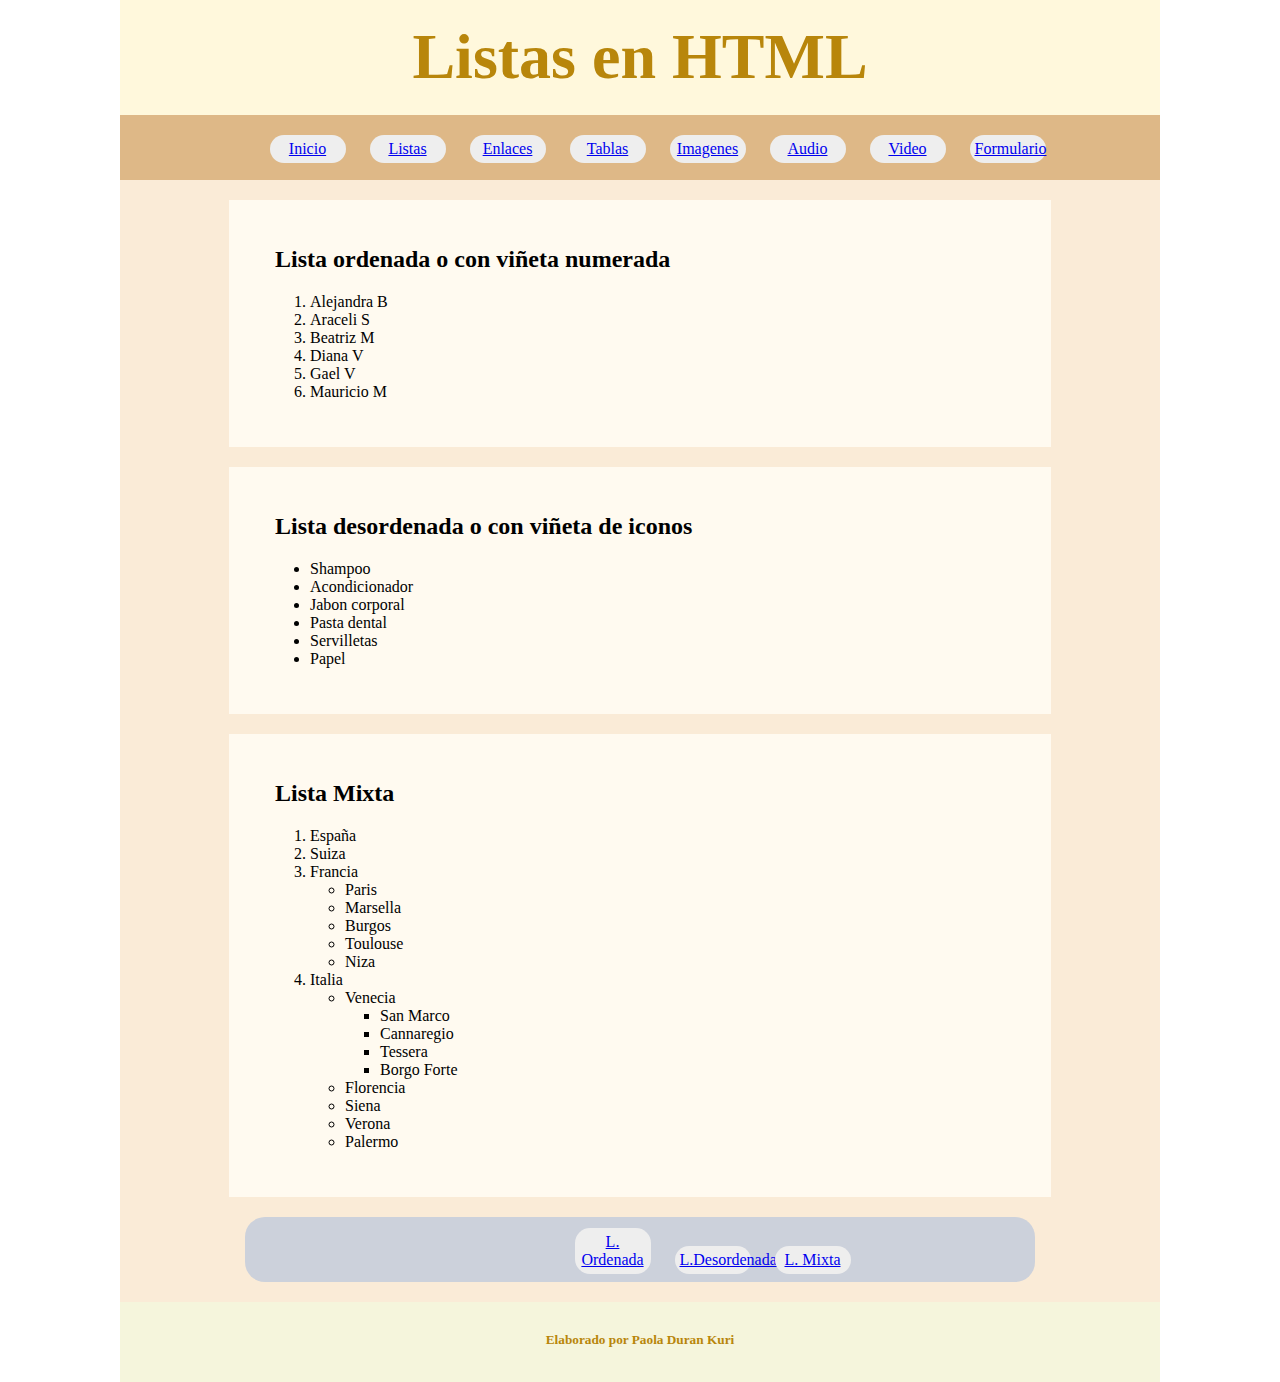
<file: html/listas.html>
<!-- Por: Paola Duran Kuri
2024 Agosto 22
-->
<html>
    <head>
        <title>Listas</title>
        <style type="text/css">
            *{
                margin:0px;
                padding: 0px;
            }
            header,nav,main,foother{
                width: 960px;
                margin-left: auto;
                margin-right: auto;
                padding: 20px;
            }
            header,footer{
                color:darkgoldenrod;
            }
            header{
    width: 1000px;
    height: 75px;
    background-color: cornsilk;
    font-size: 32px;
            }
            nav{
    height: 25px;
    background-color: burlywood;
    display: block;
    width: 1000px;
            }
            nav ul{
                list-style-type: none;
                text-align: center;}
            nav li{
                display:inline-block;
                margin-left: 10px;
                margin-right: 10px;
                width: 66px;
                background-color: #EEEEEE;
                color: #201E43;
                padding: 5px;
                border-radius: 15px;
            }
            main{
    /* [disabled]height: 1320px; */
    background-color: antiquewhite;
    width: 1000px;
            }
			#menu{
    width: 75%;
	
    border-radius: 20px;
	text-decoration: none;
    background-color: #CCD1DB;
    margin-left: auto;
    margin-right: auto;
   
}
            section{
    width: 730px;
    margin-bottom: 20px;
    margin-left: auto;
    margin-right: auto;
    background-color: floralwhite;
    padding: 46px;
            }
            ol, ul{
                padding-left: 35px;
            }
            footer{
    height: 50px;
    width: 1040px;
    background-color: beige;
    margin-left: auto;
    margin-right: auto;
    padding-top: 30px;
            }
            h2{
                padding-bottom: 20px;
            }
            h5{
                font-size: : 14px;
            }
            h1, h5{
                text-align: center;
            }
            
        ul li a {
    width: 17%;
}
#menu ul {
    width: 110%;
    height: 114%;
    margin-top: -12px;
    /* [disabled]margin-right: -4px; */
    padding-top: 3px;
    padding-right: 14px;
}
        a {
    width: 14%;
}
        </style>
    </head>
    <body>
        <header>
            <h1>Listas en HTML</h1>
        </header>
        <nav>
            <ul>
                <li><a href="../index.html">Inicio</a></li>
                <li><a href="listas.html">Listas</a></li>
                <li><a href="enlaces.html">Enlaces</a></li>
                <li><a href="tablas.html">Tablas</a></li>
                <li><a href="imagenes.html">Imagenes</a></li>
                <li><a href="audio.html">Audio</a></li>
                <li><a href="video.html">Video</a></li>
                <li><a href="formularios.html">Formulario</a></li>
            </ul>
        </nav>
        <main>
            <section id="viñeta">
                <h2>Lista ordenada o con viñeta numerada</h2>
                <ol>
                    <li>Alejandra B</li>
                    <li>Araceli S</li>
                    <li>Beatriz M</li>
                    <li>Diana V</li>
                    <li>Gael V</li>
                    <li>Mauricio M</li>
                </ol>
            </section>
            <section id="des">
                <h2>Lista desordenada o con viñeta de iconos</h2>
                <ul>
                    <li>Shampoo</li>
                    <li>Acondicionador</li>
                    <li>Jabon corporal</li>
                    <li>Pasta dental</li>
                    <li>Servilletas</li>
                    <li>Papel</li>
                </ul>
            </section>
            <section id="mixta">
                <h2>Lista Mixta</h2>
                <ol>
                    <li>España</li>
                    <li>Suiza</li>
                    <li>Francia</li>
                        <ul>
                            <li>Paris</li>
                            <li>Marsella</li>
                            <li>Burgos</li>
                            <li>Toulouse</li>
                            <li>Niza</li>
                        </ul>
                    <li>Italia
                        <ul>
                            <li>Venecia
                                <ul>
                                    <li>San Marco</li>
                                    <li>Cannaregio</li>
                                    <li>Tessera</li>
                                    <li>Borgo Forte</li>
                                </ul>
                            </li>
                            <li>Florencia</li>
                            <li>Siena</li>
                            <li>Verona</li>
                            <li>Palermo</li>
                        </ul>
                    </li>
                </ol>
            </section>
			<nav id="menu">
                <ul>
                    <li><a href="#viñeta">L. Ordenada</a></li>
                    <li><a href="#des">L.Desordenada</a></li>
                    <li><a href="#mixta">L. Mixta</a></li>
                    
                </ul>
            </nav>
        </main>
        <footer>
        <h5>Elaborado por Paola Duran Kuri</h5>
        </footer>
    </body>
</html>
</file>
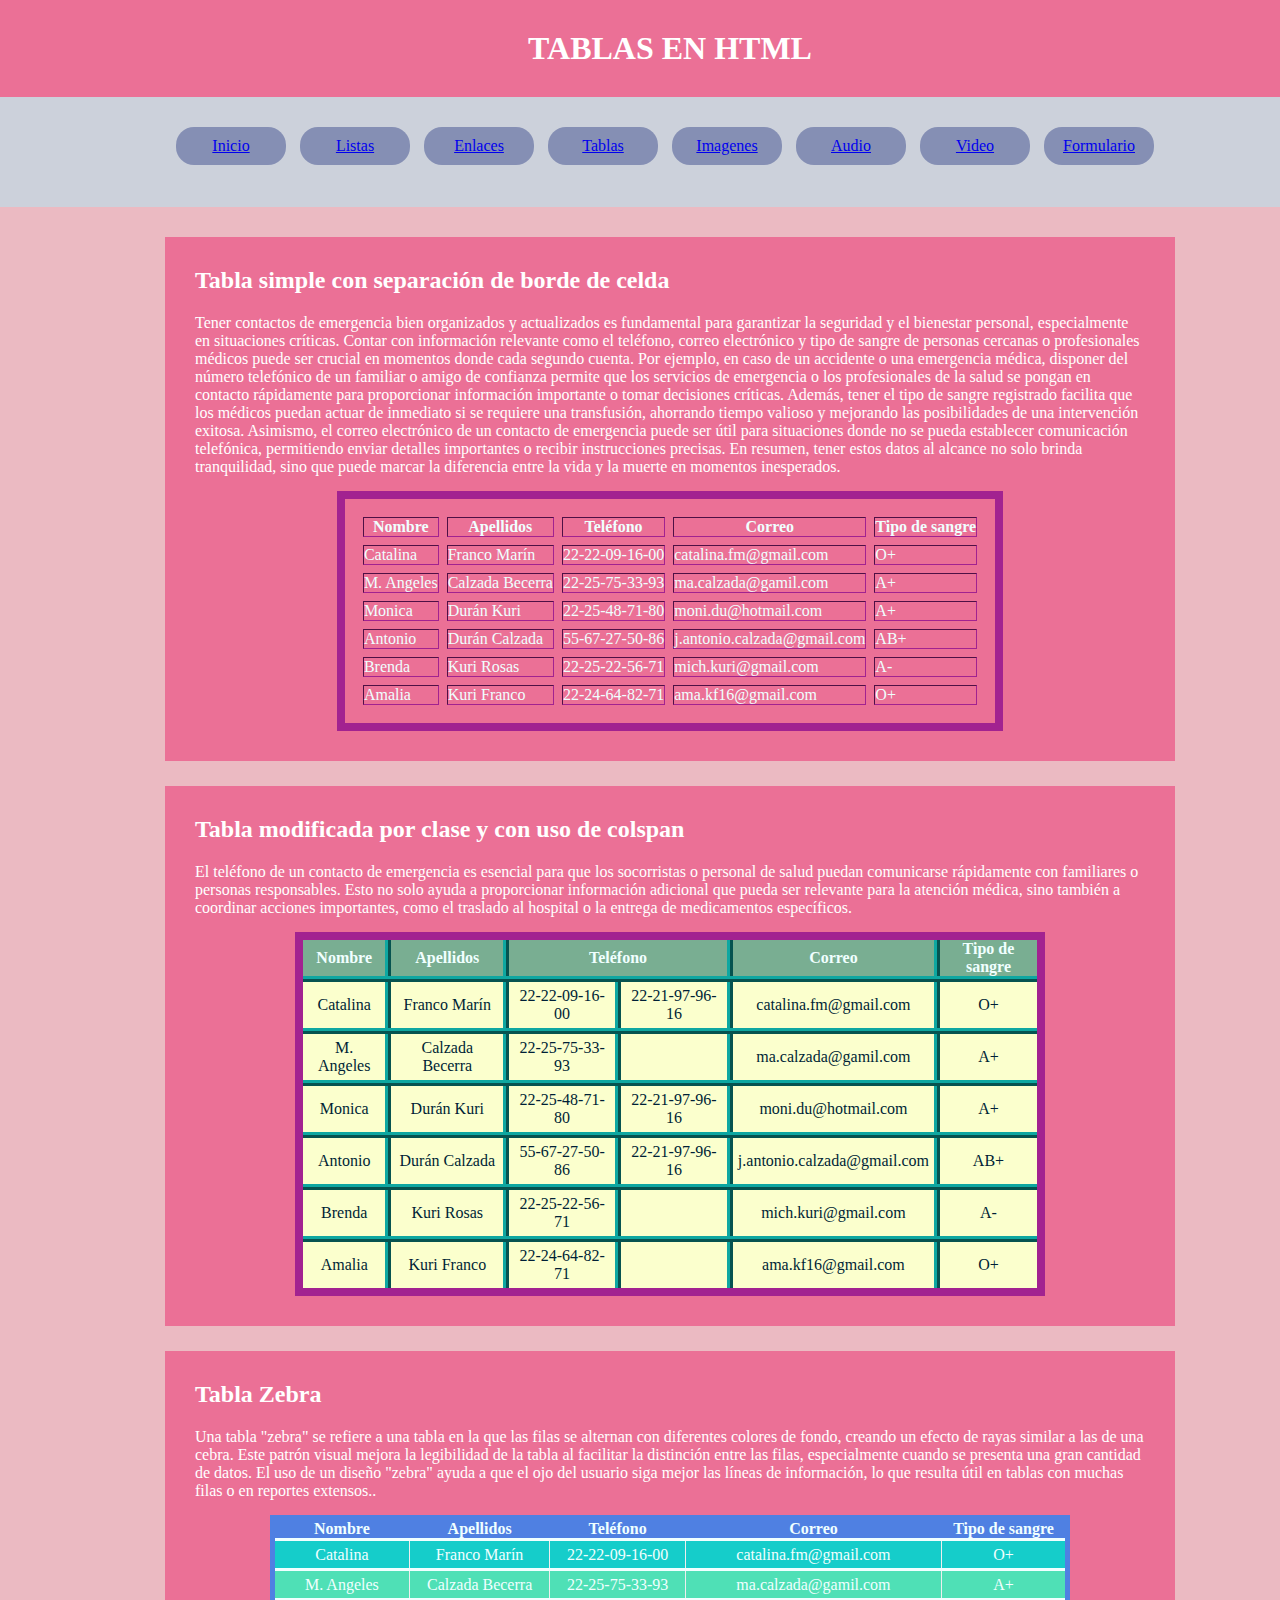
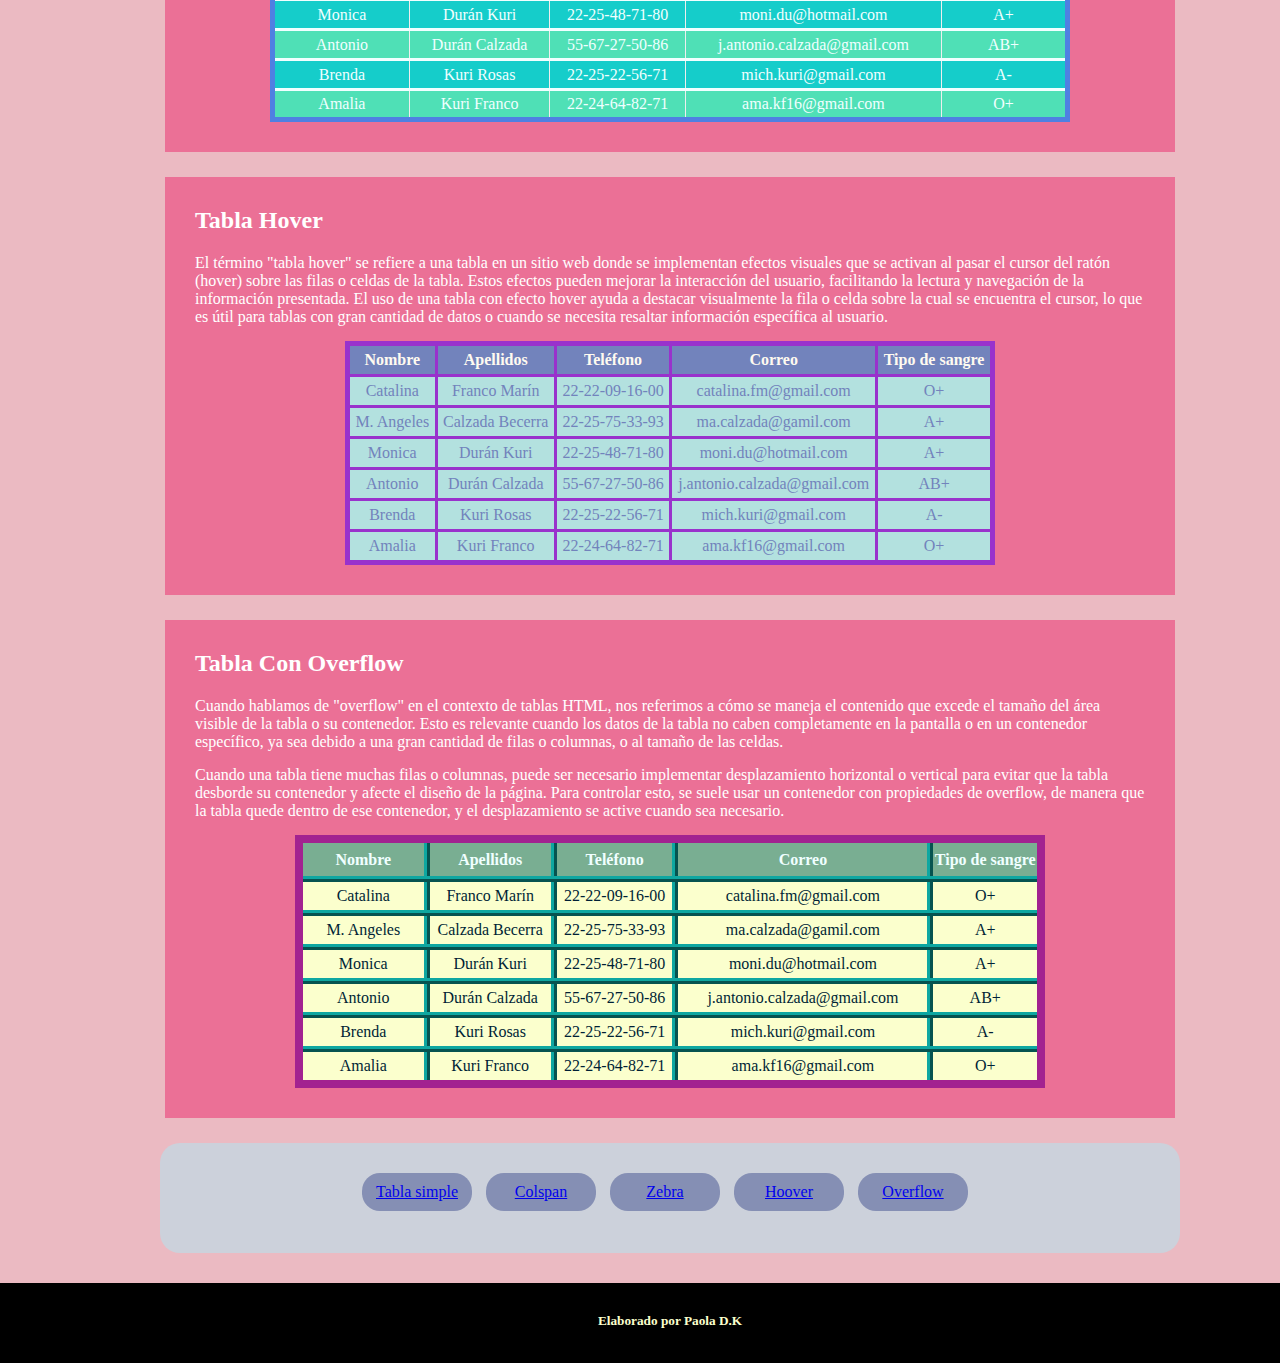
<file: html/tablas.html>
<html> 
    <head>
        <title>Tablas en HTML</title>
        <style type="text/css">
            header, nav, main, footer{
                width: 1000%;
            } 
            nav {
                height: 40px;
            }
            nav ul li {
    display: inline-block;
    width: 120px;
    color: #001f36;
    padding: 15px;
    border-radius: 20px;
    text-decoration: none;
    margin-right: 10px;
}
            main {
                text-align:left;
                color:azure;
            }
            section {
                width: %;
                height: auto;
                display: ;
                margin: ;
                margin-left: ;
                margin-right: ;
                text-align: ;
                overflow: ;
            }
        </style>
        <link href="../css/style_page.css" rel="stylesheet" type="text/css">
    </head>
    <body>
        <header>
            <h1>TABLAS EN HTML</h1>
        </header>
        <nav>
            <ul>
                <li><a href="../index.html">Inicio</a></li>
                <li><a href="listas.html">Listas</a></li>
                <li><a href="enlaces.html">Enlaces</a></li>
                <li><a href="tablas.html">Tablas</a></li>
                <li><a href="imagenes.html">Imagenes</a></li>
                <li><a href="audio.html">Audio</a></li>
                <li><a href="video.html">Video</a></li>
                <li><a href="formularios.html">Formulario</a></li>
            </ul>
        </nav>
        <main>
            <section id="ts">
            <h2>Tabla simple con separación de borde de celda</h2>
                <p>Tener contactos de emergencia bien organizados y actualizados es fundamental para garantizar la seguridad y el bienestar personal, especialmente en situaciones críticas. Contar con información relevante como el teléfono, correo electrónico y tipo de sangre de personas cercanas o profesionales médicos puede ser crucial en momentos donde cada segundo cuenta.

Por ejemplo, en caso de un accidente o una emergencia médica, disponer del número telefónico de un familiar o amigo de confianza permite que los servicios de emergencia o los profesionales de la salud se pongan en contacto rápidamente para proporcionar información importante o tomar decisiones críticas. Además, tener el tipo de sangre registrado facilita que los médicos puedan actuar de inmediato si se requiere una transfusión, ahorrando tiempo valioso y mejorando las posibilidades de una intervención exitosa.

Asimismo, el correo electrónico de un contacto de emergencia puede ser útil para situaciones donde no se pueda establecer comunicación telefónica, permitiendo enviar detalles importantes o recibir instrucciones precisas. En resumen, tener estos datos al alcance no solo brinda tranquilidad, sino que puede marcar la diferencia entre la vida y la muerte en momentos inesperados.</p>
                <table border="full">
                    <thead>
                        <tr>
                            <th>Nombre</th>
                            <th>Apellidos</th>
                            <th>Teléfono</th>
                            <th>Correo</th>
                            <th>Tipo de sangre</th>
                        </tr>
                    </thead>
                    <tbody>
                        <tr>
                            <td>Catalina</td>
                            <td>Franco Marín</td>
                            <td>22-22-09-16-00</td>
                            <td>catalina.fm@gmail.com</td>
                            <td>O+</td>
                        </tr>
                        <tr>
                            <td>M. Angeles</td>
                            <td>Calzada Becerra</td>
                            <td>22-25-75-33-93</td>
                            <td>ma.calzada@gamil.com</td>
                            <td>A+</td>
                        </tr>
                        <tr>
                            <td>Monica</td>
                            <td>Durán Kuri</td>
                            <td>22-25-48-71-80</td>
                            <td>moni.du@hotmail.com</td>
                            <td>A+</td>
                        </tr>
                        <tr>
                            <td>Antonio</td>
                            <td>Durán Calzada</td>
                            <td>55-67-27-50-86</td>
                            <td>j.antonio.calzada@gmail.com</td>
                            <td>AB+</td>
                        </tr>
                        <tr>
                            <td>Brenda</td>
                            <td>Kuri Rosas</td>
                            <td>22-25-22-56-71</td>
                            <td>mich.kuri@gmail.com</td>
                            <td>A-</td>
                        </tr>
                        <tr>
                            <td>Amalia</td>
                            <td>Kuri Franco</td>
                            <td>22-24-64-82-71</td>
                            <td>ama.kf16@gmail.com</td>
                            <td>O+</td>
                        </tr>
                    </tbody>
                </table>
                </section>
            <section id="tm">
            <h2>Tabla modificada por clase y con uso de colspan</h2>
                <p>El teléfono de un contacto de emergencia es esencial para que los socorristas o personal de salud puedan comunicarse rápidamente con familiares o personas responsables. Esto no solo ayuda a proporcionar información adicional que pueda ser relevante para la atención médica, sino también a coordinar acciones importantes, como el traslado al hospital o la entrega de medicamentos específicos. </p>
                 <table border=1 class="tabla1">
                      <thead>
                        <tr>
                            <th>Nombre</th>
                            <th>Apellidos</th>
                            <th colspan="2">Teléfono</th>
                            <th>Correo</th>
                            <th>Tipo de sangre</th>
                        </tr>
                    </thead>
                    <tbody>
                        <tr>
                            <td>Catalina</td>
                            <td>Franco Marín</td>
                            <td>22-22-09-16-00</td>
                            <td>22-21-97-96-16</td>
                            <td>catalina.fm@gmail.com</td>
                            <td>O+</td>
                        </tr>
                        <tr>
                            <td>M. Angeles</td>
                            <td>Calzada Becerra</td>
                            <td>22-25-75-33-93</td>
                            <td></td>
                            <td>ma.calzada@gamil.com</td>
                            <td>A+</td>
                        </tr>
                        <tr>
                            <td>Monica</td>
                            <td>Durán Kuri</td>
                            <td>22-25-48-71-80</td>
                            <td>22-21-97-96-16</td>
                            <td>moni.du@hotmail.com</td>
                            <td>A+</td>
                        </tr>
                        <tr>
                            <td>Antonio</td>
                            <td>Durán Calzada</td>
                            <td>55-67-27-50-86</td>
                            <td>22-21-97-96-16</td>
                            <td>j.antonio.calzada@gmail.com</td>
                            <td>AB+</td>
                        </tr>
                        <tr>
                            <td>Brenda</td>
                            <td>Kuri Rosas</td>
                            <td>22-25-22-56-71</td>
                            <td></td>
                            <td>mich.kuri@gmail.com</td>
                            <td>A-</td>
                        </tr>
                        <tr>
                            <td>Amalia</td>
                            <td>Kuri Franco</td>
                            <td>22-24-64-82-71</td>
                            <td></td>
                            <td>ama.kf16@gmail.com</td>
                            <td>O+</td>
                        </tr>
                    </tbody>  
                </table>
                </section>
            <section id="zebra">
            <h2>Tabla Zebra</h2>
                <p>Una tabla "zebra" se refiere a una tabla en la que las filas se alternan con diferentes colores de fondo, creando un efecto de rayas similar a las de una cebra. Este patrón visual mejora la legibilidad de la tabla al facilitar la distinción entre las filas, especialmente cuando se presenta una gran cantidad de datos. El uso de un diseño "zebra" ayuda a que el ojo del usuario siga mejor las líneas de información, lo que resulta útil en tablas con muchas filas o en reportes extensos..</p>
                      <table border=1 id="tabla2">
                      <thead>
                        <tr>
                            <th>Nombre</th>
                            <th>Apellidos</th>
                            <th>Teléfono</th>
                            <th>Correo</th>
                            <th>Tipo de sangre</th>
                        </tr>
                    </thead>
                    <tbody>
                        <tr>
                            <td>Catalina</td>
                            <td>Franco Marín</td>
                            <td>22-22-09-16-00</td>
                            <td>catalina.fm@gmail.com</td>
                            <td>O+</td>
                        </tr>
                        <tr>
                            <td>M. Angeles</td>
                            <td>Calzada Becerra</td>
                            <td>22-25-75-33-93</td>
                            <td>ma.calzada@gamil.com</td>
                            <td>A+</td>
                        </tr>
                        <tr>
                            <td>Monica</td>
                            <td>Durán Kuri</td>
                            <td>22-25-48-71-80</td>
                            <td>moni.du@hotmail.com</td>
                            <td>A+</td>
                        </tr>
                        <tr>
                            <td>Antonio</td>
                            <td>Durán Calzada</td>
                            <td>55-67-27-50-86</td>
                            <td>j.antonio.calzada@gmail.com</td>
                            <td>AB+</td>
                        </tr>
                        <tr>
                            <td>Brenda</td>
                            <td>Kuri Rosas</td>
                            <td>22-25-22-56-71</td>
                            <td>mich.kuri@gmail.com</td>
                            <td>A-</td>
                        </tr>
                        <tr>
                            <td>Amalia</td>
                            <td>Kuri Franco</td>
                            <td>22-24-64-82-71</td>
                            <td>ama.kf16@gmail.com</td>
                            <td>O+</td>
                        </tr>
                    </tbody>  
                </table>
            </section>
             <section id="hoover">
            <h2>Tabla Hover</h2>
                <p>El término "tabla hover" se refiere a una tabla en un sitio web donde se implementan efectos visuales que se activan al pasar el cursor del ratón (hover) sobre las filas o celdas de la tabla. Estos efectos pueden mejorar la interacción del usuario, facilitando la lectura y navegación de la información presentada. El uso de una tabla con efecto hover ayuda a destacar visualmente la fila o celda sobre la cual se encuentra el cursor, lo que es útil para tablas con gran cantidad de datos o cuando se necesita resaltar información específica al usuario.</p>
                  <table border=1 id="tabla3">
                      <thead>
                        <tr>
                            <th>Nombre</th>
                            <th>Apellidos</th>
                            <th>Teléfono</th>
                            <th>Correo</th>
                            <th>Tipo de sangre</th>
                        </tr>
                    </thead>
                    <tbody>
                        <tr>
                            <td>Catalina</td>
                            <td>Franco Marín</td>
                            <td>22-22-09-16-00</td>
                            <td>catalina.fm@gmail.com</td>
                            <td>O+</td>
                        </tr>
                        <tr>
                            <td>M. Angeles</td>
                            <td>Calzada Becerra</td>
                            <td>22-25-75-33-93</td>
                            <td>ma.calzada@gamil.com</td>
                            <td>A+</td>
                        </tr>
                        <tr>
                            <td>Monica</td>
                            <td>Durán Kuri</td>
                            <td>22-25-48-71-80</td>
                            <td>moni.du@hotmail.com</td>
                            <td>A+</td>
                        </tr>
                        <tr>
                            <td>Antonio</td>
                            <td>Durán Calzada</td>
                            <td>55-67-27-50-86</td>
                            <td>j.antonio.calzada@gmail.com</td>
                            <td>AB+</td>
                        </tr>
                        <tr>
                            <td>Brenda</td>
                            <td>Kuri Rosas</td>
                            <td>22-25-22-56-71</td>
                            <td>mich.kuri@gmail.com</td>
                            <td>A-</td>
                        </tr>
                        <tr>
                            <td>Amalia</td>
                            <td>Kuri Franco</td>
                            <td>22-24-64-82-71</td>
                            <td>ama.kf16@gmail.com</td>
                            <td>O+</td>
                        </tr>
                    </tbody>  
                </table>
            </section>
             <section id="over">
            <h2>Tabla Con Overflow</h2>
                <p> Cuando hablamos de "overflow" en el contexto de tablas HTML, nos referimos a cómo se maneja el contenido que excede el tamaño del área visible de la tabla o su contenedor. Esto es relevante cuando los datos de la tabla no caben completamente en la pantalla o en un contenedor específico, ya sea debido a una gran cantidad de filas o columnas, o al tamaño de las celdas.</p>
                <p> Cuando una tabla tiene muchas filas o columnas, puede ser necesario implementar desplazamiento horizontal o vertical para evitar que la tabla desborde su contenedor y afecte el diseño de la página. Para controlar esto, se suele usar un contenedor con propiedades de overflow, de manera que la tabla quede dentro de ese contenedor, y el desplazamiento se active cuando sea necesario.</p> 
<table border=1 id="tabla1" class="tabla1">
        <thead>
          <tr>
              <th>Nombre</th>
              <th>Apellidos</th>
              <th>Teléfono</th>
              <th>Correo</th>
              <th>Tipo de sangre</th>
          </tr>
      </thead>
      <tbody>
          <tr>
              <td>Catalina</td>
              <td>Franco Marín</td>
              <td>22-22-09-16-00</td>
              <td>catalina.fm@gmail.com</td>
              <td>O+</td>
          </tr>
          <tr>
              <td>M. Angeles</td>
              <td>Calzada Becerra</td>
              <td>22-25-75-33-93</td>
              <td>ma.calzada@gamil.com</td>
              <td>A+</td>
          </tr>
          <tr>
              <td>Monica</td>
              <td>Durán Kuri</td>
              <td>22-25-48-71-80</td>
              <td>moni.du@hotmail.com</td>
              <td>A+</td>
          </tr>
          <tr>
              <td>Antonio</td>
              <td>Durán Calzada</td>
              <td>55-67-27-50-86</td>
              <td>j.antonio.calzada@gmail.com</td>
              <td>AB+</td>
          </tr>
          <tr>
              <td>Brenda</td>
              <td>Kuri Rosas</td>
              <td>22-25-22-56-71</td>
              <td>mich.kuri@gmail.com</td>
              <td>A-</td>
          </tr>
          <tr>
              <td>Amalia</td>
              <td>Kuri Franco</td>
              <td>22-24-64-82-71</td>
              <td>ama.kf16@gmail.com</td>
              <td>O+</td>
          </tr>
      </tbody>  
      </table>
            </section>
			<nav id="menu">
                <ul>
                    <li><a href="#ts">Tabla simple</a></li>
                    <li><a href="#tm">Colspan</a></li>
                    <li><a href="#zebra">Zebra</a></li>
                    <li><a href="#hoover">Hoover</a></li>
					<li><a href="#over">Overflow</a></li>
                </ul>
            </nav>
        </main>
        <footer>
          <h5>Elaborado por Paola D.K</h5>
        </footer>
    </body>
</html>
</file>
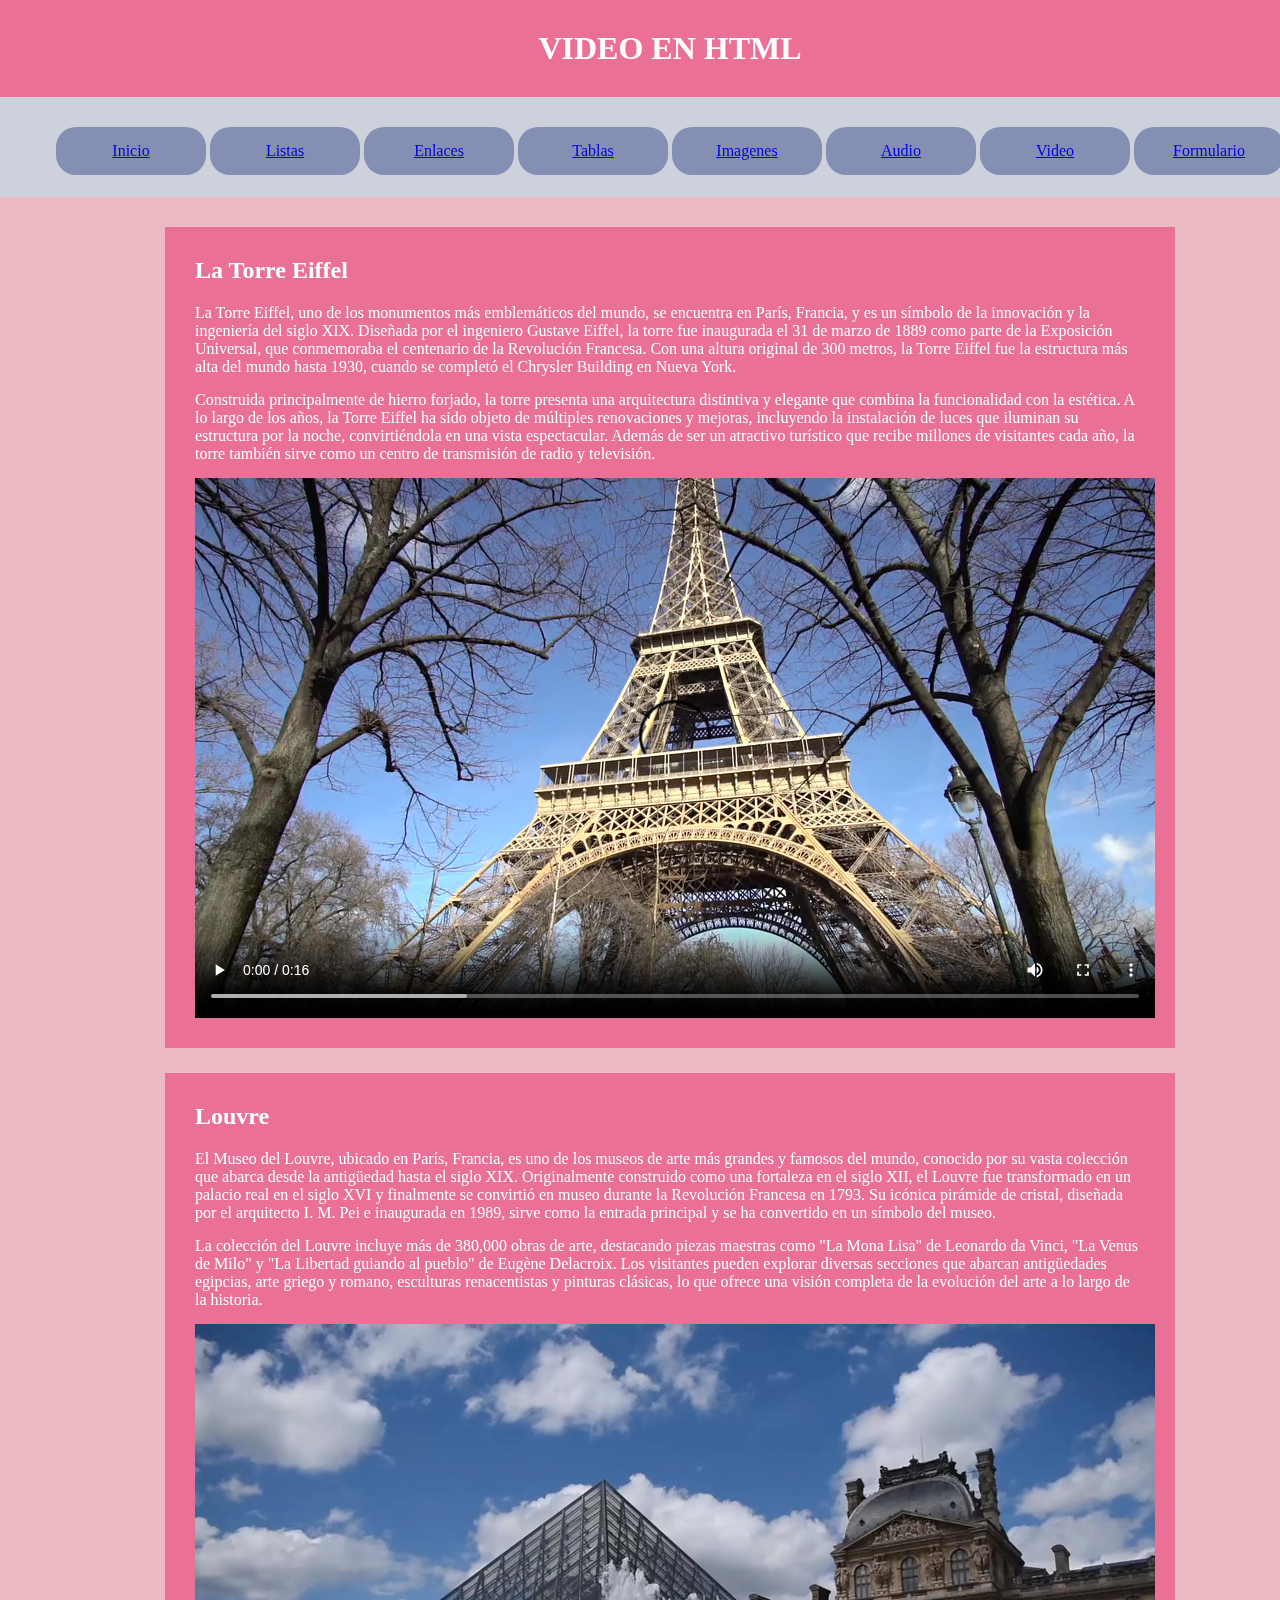
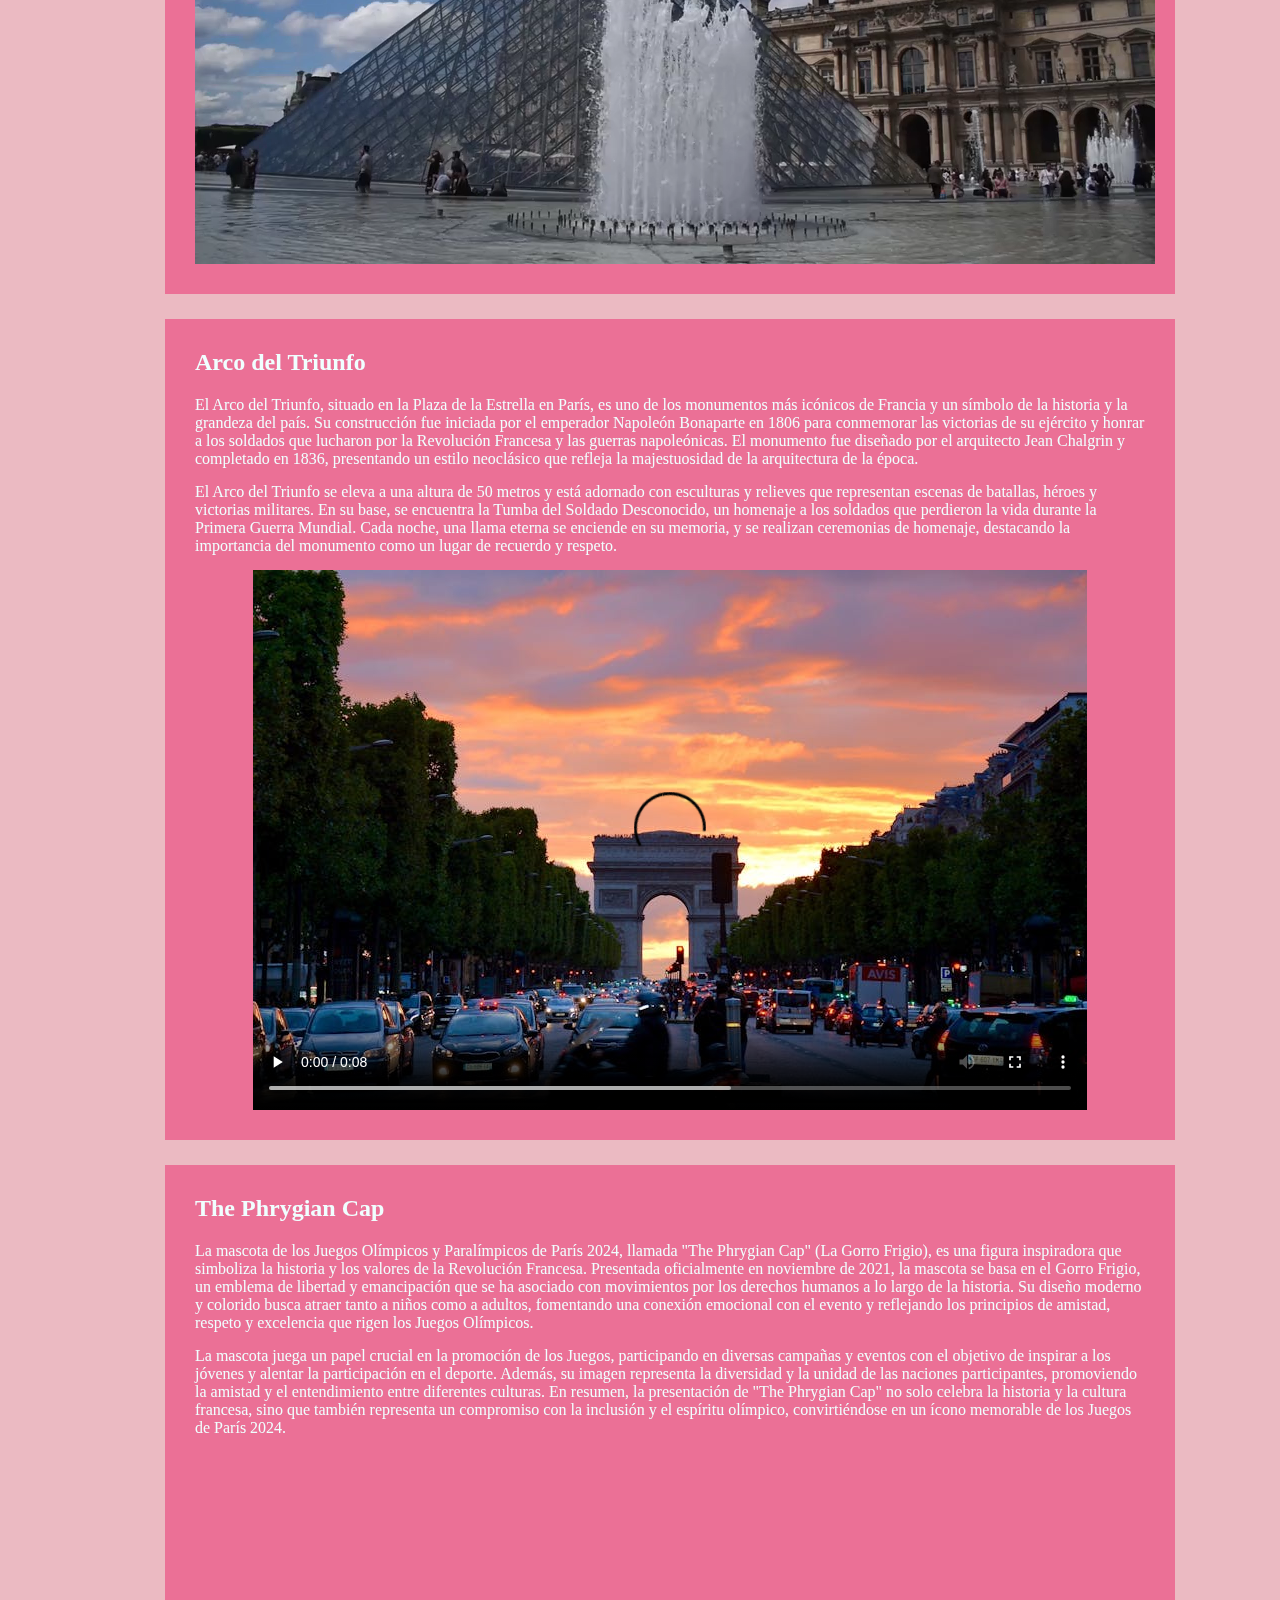
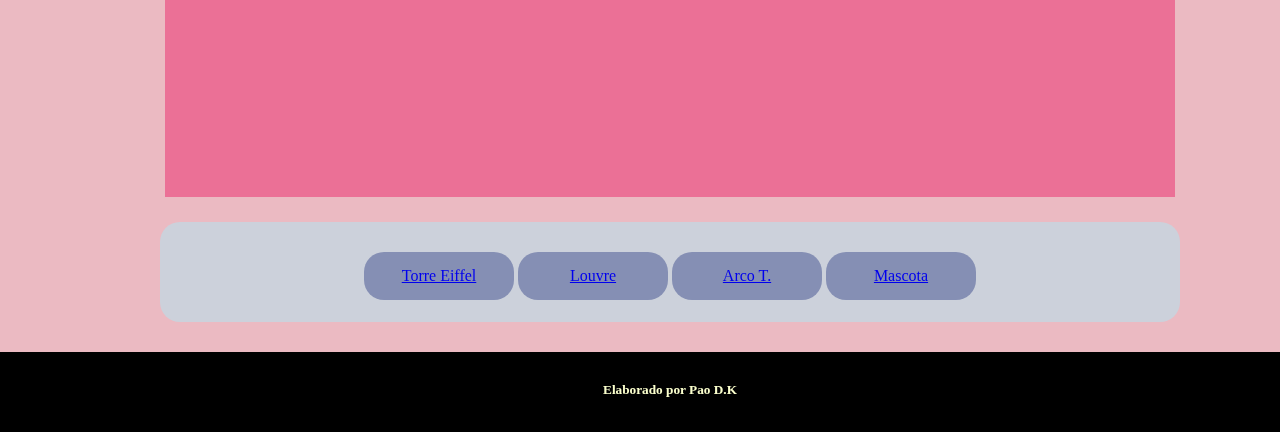
<file: html/video.html>
<!doctype html>
<html>
<head>
	<meta charset="UTF-8">
	<title>videos.html</title>
	<link href="../css/style_page.css" rel="stylesheet" type="text/css">
	<style type="text/css">
            header, nav, main, footer{
                width: 100%;
            } 
            
            nav {
                height: 40px;
            }
            nav ul li { 
                display: inline-block;
                width: 120px;
                color: #001f36;
                padding: 15px;
                border-radius: 20px;
                text-decoration: none;
}
            main {
                text-align:left;
                color:azure;
            }
            section {
                width: ;
                height: ;
                display: ;
                margin: ;
                margin-left: ;
                margin-right: ;
                text-align: ;
                overflow: ;
            }
		video{
			width: :80%;
			height: auto;
			margin: 0 auto;
			display: block;
		}
		iframe{
			margin: 0 auto;
			display: block;
		}
        </style>
</head>
<body>
	<header> 
		<h1>VIDEO EN HTML</h1>
	</header>
	<nav>
            <ul>
                <li><a href="../index.html">Inicio</a></li>
                <li><a href="listas.html">Listas</a></li>
                <li><a href="enlaces.html">Enlaces</a></li>
                <li><a href="tablas.html">Tablas</a></li>
                <li><a href="imagenes.html">Imagenes</a></li>
                <li><a href="audio.html">Audio</a></li>
                <li><a href="video.html">Video</a></li>
                <li><a href="formularios.html">Formulario</a></li>
            </ul>
        </nav>
	<main> 
		<section id="te">
		<h2>La Torre Eiffel</h2>
		<p>La Torre Eiffel, uno de los monumentos más emblemáticos del mundo, se encuentra en París, Francia, y es un símbolo de la innovación y la ingeniería del siglo XIX. Diseñada por el ingeniero Gustave Eiffel, la torre fue inaugurada el 31 de marzo de 1889 como parte de la Exposición Universal, que conmemoraba el centenario de la Revolución Francesa. Con una altura original de 300 metros, la Torre Eiffel fue la estructura más alta del mundo hasta 1930, cuando se completó el Chrysler Building en Nueva York.</p>

		<p>Construida principalmente de hierro forjado, la torre presenta una arquitectura distintiva y elegante que combina la funcionalidad con la estética. A lo largo de los años, la Torre Eiffel ha sido objeto de múltiples renovaciones y mejoras, incluyendo la instalación de luces que iluminan su estructura por la noche, convirtiéndola en una vista espectacular. Además de ser un atractivo turístico que recibe millones de visitantes cada año, la torre también sirve como un centro de transmisión de radio y televisión.</p>
		<video controls>
			<source src="../mp4/torre.mp4">
			<source src="#" type="video/ogg">
			<source src="#" type="video/webm">
			El navegador no soporta este formato de video.
		</video>
		</section>
		<section id="lo">
		<h2>Louvre</h2>
		<p>El Museo del Louvre, ubicado en París, Francia, es uno de los museos de arte más grandes y famosos del mundo, conocido por su vasta colección que abarca desde la antigüedad hasta el siglo XIX. Originalmente construido como una fortaleza en el siglo XII, el Louvre fue transformado en un palacio real en el siglo XVI y finalmente se convirtió en museo durante la Revolución Francesa en 1793. Su icónica pirámide de cristal, diseñada por el arquitecto I. M. Pei e inaugurada en 1989, sirve como la entrada principal y se ha convertido en un símbolo del museo.</p>

		<p>La colección del Louvre incluye más de 380,000 obras de arte, destacando piezas maestras como "La Mona Lisa" de Leonardo da Vinci, "La Venus de Milo" y "La Libertad guiando al pueblo" de Eugène Delacroix. Los visitantes pueden explorar diversas secciones que abarcan antigüedades egipcias, arte griego y romano, esculturas renacentistas y pinturas clásicas, lo que ofrece una visión completa de la evolución del arte a lo largo de la historia.</p>
			<video autoplay muted loop>
			<source src="../mp4/museo.mp4" type="video/mp4">
			El navegador no soporta este formato de video.
		</section>
		<section id="arc">
		<h2>Arco del Triunfo</h2>
		<p>El Arco del Triunfo, situado en la Plaza de la Estrella en París, es uno de los monumentos más icónicos de Francia y un símbolo de la historia y la grandeza del país. Su construcción fue iniciada por el emperador Napoleón Bonaparte en 1806 para conmemorar las victorias de su ejército y honrar a los soldados que lucharon por la Revolución Francesa y las guerras napoleónicas. El monumento fue diseñado por el arquitecto Jean Chalgrin y completado en 1836, presentando un estilo neoclásico que refleja la majestuosidad de la arquitectura de la época.</p>
		<p>El Arco del Triunfo se eleva a una altura de 50 metros y está adornado con esculturas y relieves que representan escenas de batallas, héroes y victorias militares. En su base, se encuentra la Tumba del Soldado Desconocido, un homenaje a los soldados que perdieron la vida durante la Primera Guerra Mundial. Cada noche, una llama eterna se enciende en su memoria, y se realizan ceremonias de homenaje, destacando la importancia del monumento como un lugar de recuerdo y respeto.</p>
			<video controls poster="../medios/img/poster.jpg">
				<source src="../mp4/arco.mp4"type="video/mp4">
			El navegador no soporta este formato de video.
			</video>
		</section>
		<section id="cap">
		<h2>The Phrygian Cap</h2>
		<p>La mascota de los Juegos Olímpicos y Paralímpicos de París 2024, llamada "The Phrygian Cap" (La Gorro Frigio), es una figura inspiradora que simboliza la historia y los valores de la Revolución Francesa. Presentada oficialmente en noviembre de 2021, la mascota se basa en el Gorro Frigio, un emblema de libertad y emancipación que se ha asociado con movimientos por los derechos humanos a lo largo de la historia. Su diseño moderno y colorido busca atraer tanto a niños como a adultos, fomentando una conexión emocional con el evento y reflejando los principios de amistad, respeto y excelencia que rigen los Juegos Olímpicos.</p>
		<p>La mascota juega un papel crucial en la promoción de los Juegos, participando en diversas campañas y eventos con el objetivo de inspirar a los jóvenes y alentar la participación en el deporte. Además, su imagen representa la diversidad y la unidad de las naciones participantes, promoviendo la amistad y el entendimiento entre diferentes culturas. En resumen, la presentación de "The Phrygian Cap" no solo celebra la historia y la cultura francesa, sino que también representa un compromiso con la inclusión y el espíritu olímpico, convirtiéndose en un ícono memorable de los Juegos de París 2024.</p>
			<iframe width="560" height="315" src="https://www.youtube.com/embed/BzHneCgvpcI?si=KPpwPNSYwQlF2vU4" title="YouTube video player" frameborder="0" allow="accelerometer; autoplay; clipboard-write; encrypted-media; gyroscope; picture-in-picture; web-share" referrerpolicy="strict-origin-when-cross-origin" allowfullscreen></iframe>
		</section>
			<nav id="menu">
                <ul>
                    <li><a href="#te">Torre Eiffel</a></li>
                    <li><a href="#lo">Louvre</a></li>
                    <li><a href="#arc">Arco T.</a></li>
                    <li><a href="#cap">Mascota</a></li>
                </ul>
            </nav>
	</main>
	<footer>
		<h5>Elaborado por Pao D.K</h5>
	</footer>
</body>
</html>
</file>
<file: css/style_page.css>
*{
    margin: 0;
    padding: 0;
}
header, nav, main, footer{
    width: 100%;
    padding: 30px;
    margin-left: auto;
    margin-right: auto;
}
    header{
    background-color: #EB7096;
    color:#FFFFFF; 
    text-align: center;
	font-family: CocogooseProTrial; 
}
nav{
    height: 50px;
    background-color: #CCD1DB;
    }
nav ul {
    text-align: center;
}
nav ul li { 
    display: inline-block;
    width: 90px;
    background-color: #858FB4;
    color: #FFFFFF;
    padding: 10px;
    border-radius: 18px;
	text-decoration: none;
	font-family: Fira Sans Compressed;
}
main {
    height: auto;
    background-color: #EBBAC2;
    color: #FFFFFF;
	font-family:Fira Sans Compressed;
}
section { 
    width:950px;
    height: auto;
    background-color: #EB7096;
    margin-left: auto;
    margin-right: auto;
    margin-bottom: 25px;
    padding: 30px;
}

footer{
    height: 20px;
    background-color: #000000;
    color: #fbffcd;
	text-align: center;
	font-family: CocogooseProTrial; 
}
img{
    display: block;
    width: 300px;
    height: auto;
    margin-top: 20px;
    margin-left: auto;
    margin-right: auto;
}
h2{
    margin-bottom: 20px;
	font-family: CocogooseProTrial; 
}
#menu{
    width: 75%;
	
    border-radius: 20px;
	text-decoration: none;
    background-color: #CCD1DB;
    margin-left: auto;
    margin-right: auto;
   
}
#aperol_img{
    width: 260px;
    height: auto;
    float: right;
    padding-left: 12px;
}
p{
    margin-bottom: 15px;
}
#pao_img{
	width: 100px;
    height: auto;
    float: right;
    padding-right: 5px;
	padding-bottom: 15px;
}
#choco_img{
    width: 250px;
    height: auto;
    float: left;
    padding-right: 12px;
}
#cake_icon{
    width: auto;
    height: auto;
    display: block;
    margin-right: 0;
}
#img_filtros {
    text-align: center;
    
}
#img_filtros img {
    width: 30%;
    height: auto;
    margin: 12px;
    display: inline-block;
}
#filtro1{
    filter: brightness(150%);
}
#filtro2{
    filter: contrast(180%);
}
#filtro3{
    filter: grayscale(80%);
}
#filtro4{
    filter: sepia(100%);
}
#filtro5{
    filter: saturate(150%);
}
#filtro6{
    filter: opacity(0.5);
}
#filtro7{
    filter: invert(100%);
}
#filtro8{
    filter: blur(3px);
}
#filtro9{
    filter:drop-shadow(10px 10px 8px pink);
}
#filtro10{
    filter:contrast(130%) drop-shadow(15px 20px 5px  #956133);
}
#filtro11{
    filter: hue-rotate(90deg) grayscale(30%) brightness(100%);
}
#filtro12{
    filter: hue-rotate(270deg)invert(20%)blur(.5px);
}

table{
    color: azure;
    margin: 0 auto;
    padding: 10px;
    border: 8px solid #A22290;
    border-collapse: separate;
    border-spacing: 8px;
}
.tabla1{
    width: 750px;
        border-collapse: collapse;

}
.tabla1 th{
    background-color: #79ae92;
    height: 40px;
}
.tabla1 tbody{
    background-color: #fbffcd;
    color: #001f36; 
}
.tabla1 td{
    padding: 5px;
    text-align: center;
    height: 30px;
    margin-top: 8px;
    margin-right: 8px;
    margin-left: 8px;
    margin-bottom: 8px;
}
.tabla1 td, .tabla1 th{
    border: 6px ridge #0EA7A1;
}
#tabla1 th{
    width: 900px;
}



#tabla2{
    width: 800px;
    border:5px solid #4f80e2;
    border-collapse: collapse;
}
#tabla2 td{
    padding: 2px;
    text-align: center;
    height: 30px;
}
#tabla2 th{
    width:700px ;
}
#tabla2 thead tr th{
    background-color: #4f80e2;
}
#tabla2 tbody tr:nth-child(even){
    background-color: #4fe0b6;
    border: 3px solid
}
#tabla2 tbody tr:nth-child(odd){ 
background-color: #15cdca;
    border: 3px solid
    }



#tabla3{
  width: 650px;
  border: 5px solid darkorchid;
          border-collapse: collapse;

}
#tabla3 td{ 
    padding: 2px;
    text-align: center;
    height: 30px;
}
#tabla3 tr th, #tabla3 tr td{
    border: 3px solid darkorchid;
    padding: 5px;
}
#tabla3 thead tr th{
    background-color: #7283bc;
        color: floralwhite;
}
#tabla3 tbody tr{
    background-color: #b3e1df;
        color: #7283bc;

}
#tabla3 tr:hover{
    background-color: darkorchid;
    color: #7283bc;
    width: 30%;
    height: 70%;
    padding-top: 10px;
} 
form {
    width: 55%;
    height: auto;
    padding-top: 25px;
    padding-right: 25px;
    padding-left: 25px;
    padding-bottom: 25px;
    margin-left: auto;
    margin-right: auto;
    background-color: #FAFFC7;
    color: #142463;
    -webkit-box-sizing: border-box;
    -moz-box-sizing: border-box;
    box-sizing: border-box;
}
label  {
    color: #005662;
    font-weight: bolder;
    font-size: medium;
    text-align: left;
    width: 100%;
    display: block;
    opacity: 1;
}
#form2 #select {
}
input[type=text] , input[type=password] {
    width: 100%;
    margin-bottom: 10px;
    margin-top: 8px;
    padding-top: 5px;
    padding-bottom: 5px;
    -webkit-box-sizing: border-box;
    -moz-box-sizing: border-box;
    box-sizing: border-box;
}
input[type=submit]  {
    margin-left: auto;
    margin-right: auto;
    display: block;
    width: 35%;
    height: 20px;
    background-color: #002038;
    color: #FFFFFF;
}
#form2 #number {
    width: 15%;
    margin-top: 10px;
    margin-bottom: 10px;
    font-weight: bolder;
}
#form2 #select {
    width: 100%;
    margin-bottom: 10px;
    margin-top: 5px;
    font-weight: bolder;
}
#form3 #number2 {
    margin-top: 5px;
    margin-bottom: 6px;
    width: 15%;
    height: 15pt;
    text-align: center;
    padding-top: 2px;
    padding-bottom: 2px;
    padding-left: 10px;
    font-size: small;
}
label {
    font-family: "Lucida Grande", "Lucida Sans Unicode", "Lucida Sans", "DejaVu Sans", Verdana, sans-serif;
    font-size: small;
    margin-top: 0px;
    padding-top: 0px;
    padding-bottom: 3px;
}
#form3 label {
    margin-top: 5px;
    margin-bottom: 5px;
}
#form3 #tel {
    width: 50%;
    height: 25px;
}
#form3 #email {
    width: 50%;
    height: 25px;
    font-style: italic;
}
#form3 #range {
    width: 90%;
    height: 30pt;
    color: #005762;
}
#form3 #color {
    height: 80px;
    width: 90%;
}
#form3 #fileField {
    width: 90%;
    height: 50pt;
}
#form3 #url {
    width: 90%;
    height: 25pt;
}
#form3 #submit3  {
    margin-top: 15px;
    height: 30pt;
    text-align: center;
    font-weight: bolder;
    font-size: small;
}
#form3  #reset  {
    margin-top: 15px;
    height: 30pt;
    text-align: center;
    font-weight: bolder;
    font-size: small;
    display: block;
    margin-left: auto;
    margin-right: auto;
}
</file>
